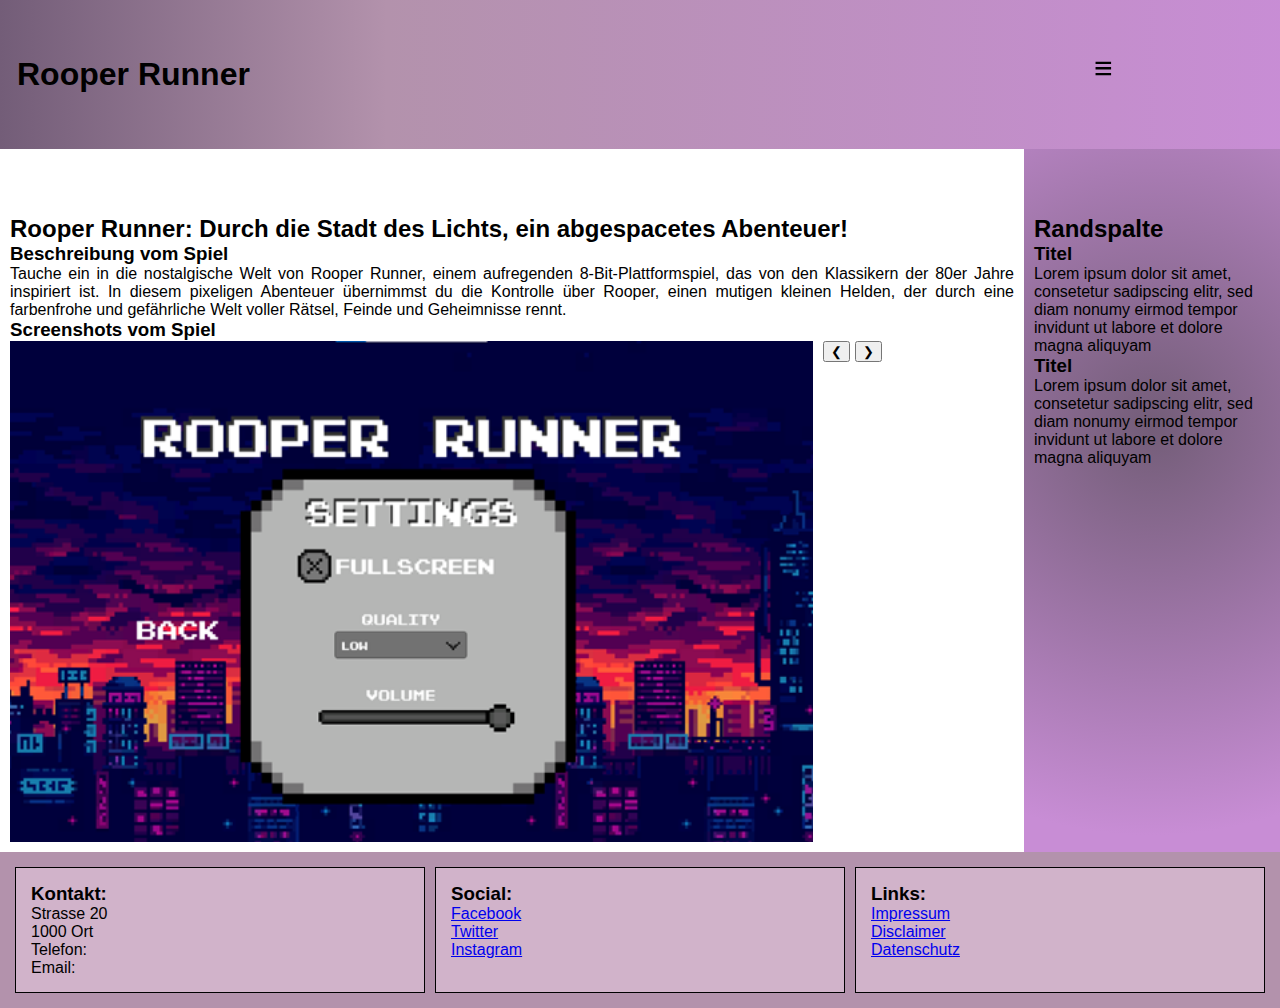
<file: index.html>
<!DOCTYPE html>
<html lang="en">

<head>
    <meta charset="UTF-8">
    <meta http-equiv="X-UA-Compatible" content="IE=edge">
    <meta name="viewport" content="width=device-width, initial-scale=1.0">
    <title>Seite 1</title>
    <link rel="stylesheet" href="CSS/style.css">
    <link rel="icon" type="image/x-icon" href="HTML/favicon.ico">
    <link href="https://fonts.google.com/specimen/Vina+Sans" rel="stylesheet">
</head>
<body>
    
    <div id="navbar">
        <div class="header">
            <a href="index.html" id="logo">Rooper Runner</a>
            <span class="onclick" onclick="openNav()"> ≡</span>
        </div>
       
      </div>
      <div id="mySidenav" class="sidenav">
        <a href="javascript:void(0)" class="closebtn" onclick="closeNav()">&times;</a>
        <a href="index.html">Home</a>
        <a href="HTML/seite2.html">Über Uns</a>
        <a href="HTML/seite3.html">Neuigkeiten</a>
        <a href="HTML/seite4.html">Standort</a>
        <a href="HTML/seite5.html">Sign Up</a>
      </div>

    <main>
        <article>
            <h2>Rooper Runner: Durch die Stadt des Lichts, ein abgespacetes Abenteuer!</h2>
            <h3>Beschreibung vom Spiel</h3>
            <p>Tauche ein in die nostalgische Welt von Rooper Runner, einem aufregenden 8-Bit-Plattformspiel, das von den Klassikern der 80er Jahre inspiriert ist. In diesem pixeligen Abenteuer übernimmst du die Kontrolle über Rooper, einen mutigen kleinen Helden, der durch eine farbenfrohe und gefährliche Welt voller Rätsel, Feinde und Geheimnisse rennt.</p>
            <h3>Screenshots vom Spiel</h3>
        </article>
        <div class="w3-content w3-display-container">
            <img class="mySlides" src="Bilder/Bild1.png" alt="" style="width:80%">
            <img class="mySlides" src="Bilder/Bild2.png" alt="" style="width:80%">
            <img class="mySlides" src="Bilder/Bild3.png" alt="" style="width:80%">
            <img class="mySlides" src="Bilder/Bild4.png" alt="" style="width:80%">
            <img class="mySlides" src="Bilder/Bild5.png" alt="" style="width:80%">
            <img class="mySlides" src="Bilder/Bild8.png" alt="" style="width:80%">
            <img class="mySlides" src="Bilder/Bild6.png" alt="" style="width:80%">
            <img class="mySlides" src="Bilder/Bild7.png" alt="" style="width:80%">
          
            <button class="w3-button w3-black w3-display-left" onclick="plusDivs(-1)">&#10094;</button>
            <button class="w3-button w3-black w3-display-right" onclick="plusDivs(1)">&#10095;</button>
        </div>
    </main>
    <aside>
        <h2>Randspalte</h2>
        <article>
            <h3>Titel</h3>
            <p>Lorem ipsum dolor sit amet, consetetur sadipscing elitr, sed diam nonumy eirmod tempor invidunt ut
                labore
                et dolore magna aliquyam</p>
        </article>
        <article>
            <h3>Titel</h3>
            <p>Lorem ipsum dolor sit amet, consetetur sadipscing elitr, sed diam nonumy eirmod tempor invidunt ut
                labore
                et dolore magna aliquyam</p>
        </article>
    </aside>
    <footer>
        <div>
            <h3>Kontakt:</h3>
            <p>Strasse 20<br>1000 Ort<br>Telefon:<br>Email:</p>
        </div>
        <div>
            <h3>Social:</h3>
            <ul>
                <li><a href="https://www.facebook.com" target="_blank">Facebook</a></li>
                <li><a href="https://www.twitter.com" target="_blank">Twitter</a></li>
                <li><a href="https://www.instagram.com" target="_blank">Instagram</a></li>
            </ul>
        </div>
        <div>
            <h3>Links:</h3>
            <ul>
                <li><a href="HTML/impressum.html">Impressum</a></li>
                <li><a href="HTML/disclaimer.html">Disclaimer</a></li>
                <li><a href="HTML/datenschutz.html">Datenschutz</a></li>
            </ul>
        </div>
    </footer>
    <script>
                var slideIndex = 1;
                showDivs(slideIndex);
                
                function plusDivs(n) {
                  showDivs(slideIndex += n);
                }
                
                function showDivs(n) {
                  var i;
                  var x = document.getElementsByClassName("mySlides");
                  if (n > x.length) {slideIndex = 1}
                  if (n < 1) {slideIndex = x.length}
                  for (i = 0; i < x.length; i++) {
                    x[i].style.display = "none";  
                  }
                  x[slideIndex-1].style.display = "block";  
                }

                function openNav() {
                
                document.getElementById("mySidenav").style.width = "250px";
                document.getElementById("main").style.marginLeft = "250px";
                document.body.style.backgroundColor = "rgba(0,0,0,0.4)";
              }
              
              /* Set the width of the side navigation to 0 and the left margin of the page content to 0, and the background color of body to white */
              function closeNav() {
                document.getElementById("mySidenav").style.width = "0";
                document.getElementById("main").style.marginLeft = "0";
                document.body.style.backgroundColor = "white";
              }
              
                
        </script>
</body>
</html>
</file>
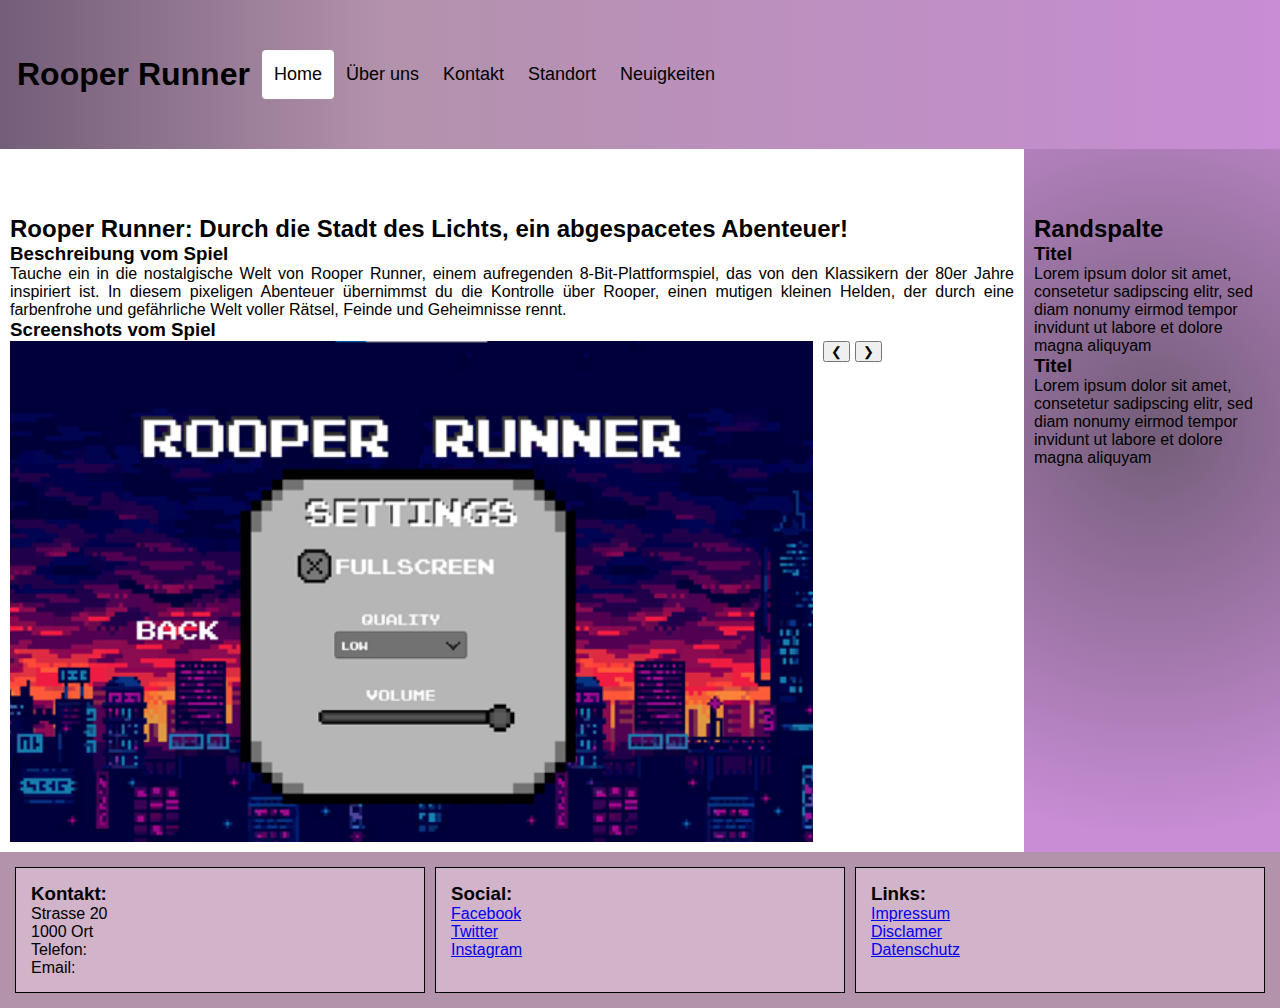
<file: HTML/index.html>
<!DOCTYPE html>
<html lang="en">

<head>
    <meta charset="UTF-8">
    <meta http-equiv="X-UA-Compatible" content="IE=edge">
    <meta name="viewport" content="width=device-width, initial-scale=1.0">
    <title>Seite 1</title>
    <link rel="stylesheet" href="../CSS/style.css">
    <link rel="icon" type="image/x-icon" href="favicon.ico">
    <link href="https://fonts.google.com/specimen/Vina+Sans" rel="stylesheet">
</head>
<body>
    
    <div id="navbar">
        <div class="header">
            <a href="index.html" id="logo">Rooper Runner</a>
        </div>
        <div id="navbar-right">
          <a class="active" href="index.html">Home</a>
          <a href="seite2.html">Über uns</a>
          <a href="seite3.html">Kontakt</a>
          <a href="seite2.html">Standort</a>
          <a href="seite3.html">Neuigkeiten</a>
        </div>
      </div>

    <main>
        <article>
            <h2>Rooper Runner: Durch die Stadt des Lichts, ein abgespacetes Abenteuer!</h2>
            <h3>Beschreibung vom Spiel</h3>
            <p>Tauche ein in die nostalgische Welt von Rooper Runner, einem aufregenden 8-Bit-Plattformspiel, das von den Klassikern der 80er Jahre inspiriert ist. In diesem pixeligen Abenteuer übernimmst du die Kontrolle über Rooper, einen mutigen kleinen Helden, der durch eine farbenfrohe und gefährliche Welt voller Rätsel, Feinde und Geheimnisse rennt.</p>
            <h3>Screenshots vom Spiel</h3>
        </article>
        <div class="w3-content w3-display-container">
            <img class="mySlides" src="../Bilder/Bild1.png" alt="" style="width:80%">
            <img class="mySlides" src="../Bilder/Bild2.png" alt="" style="width:80%">
            <img class="mySlides" src="../Bilder/Bild3.png" alt="" style="width:80%">
            <img class="mySlides" src="../Bilder/Bild4.png" alt="" style="width:80%">
            <img class="mySlides" src="../Bilder/Bild5.png" alt="" style="width:80%">
            <img class="mySlides" src="../Bilder/Bild6.png" alt="" style="width:80%">
            <img class="mySlides" src="../Bilder/Bild7.png" alt="" style="width:80%">
            <img class="mySlides" src="../Bilder/Bild8.png" alt="" style="width:80">
          
            <button class="w3-button w3-black w3-display-left" onclick="plusDivs(-1)">&#10094;</button>
            <button class="w3-button w3-black w3-display-right" onclick="plusDivs(1)">&#10095;</button>
        </div>
    </main>
    <aside>
        <h2>Randspalte</h2>
        <article>
            <h3>Titel</h3>
            <p>Lorem ipsum dolor sit amet, consetetur sadipscing elitr, sed diam nonumy eirmod tempor invidunt ut
                labore
                et dolore magna aliquyam</p>
        </article>
        <article>
            <h3>Titel</h3>
            <p>Lorem ipsum dolor sit amet, consetetur sadipscing elitr, sed diam nonumy eirmod tempor invidunt ut
                labore
                et dolore magna aliquyam</p>
        </article>
    </aside>
    <footer>
        <div>
            <h3>Kontakt:</h3>
            <p>Strasse 20<br>1000 Ort<br>Telefon:<br>Email:</p>
        </div>
        <div>
            <h3>Social:</h3>
            <ul>
                <li><a href="https://www.facebook.com" target="_blank">Facebook</a></li>
                <li><a href="https://www.twitter.com" target="_blank">Twitter</a></li>
                <li><a href="https://www.instagram.com" target="_blank">Instagram</a></li>
            </ul>
        </div>
        <div>
            <h3>Links:</h3>
            <ul>
                <li><a href="impressum.html">Impressum</a></li>
                <li><a href="disclamer.html">Disclamer</a></li>
                <li><a href="datenschutz.html">Datenschutz</a></li>
            </ul>
        </div>
    </footer>
</body>
<script>
   
    window.onscroll = function() {scrollFunction()};
    
    function scrollFunction() {
      if (document.body.scrollTop > 80 || document.documentElement.scrollTop > 80) {
        document.getElementById("navbar").style.padding = "30px 10px";
        document.getElementById("logo").style.fontSize = "25px";
      } else {
        document.getElementById("navbar").style.padding = "80px 10px";
        document.getElementById("logo").style.fontSize = "35px";
      }
    }
    
            var slideIndex = 1;
            showDivs(slideIndex);
            
            function plusDivs(n) {
              showDivs(slideIndex += n);
            }
            
            function showDivs(n) {
              var i;
              var x = document.getElementsByClassName("mySlides");
              if (n > x.length) {slideIndex = 1}
              if (n < 1) {slideIndex = x.length}
              for (i = 0; i < x.length; i++) {
                x[i].style.display = "none";  
              }
              x[slideIndex-1].style.display = "block";  
            }
            
    </script>
</html>
</file>
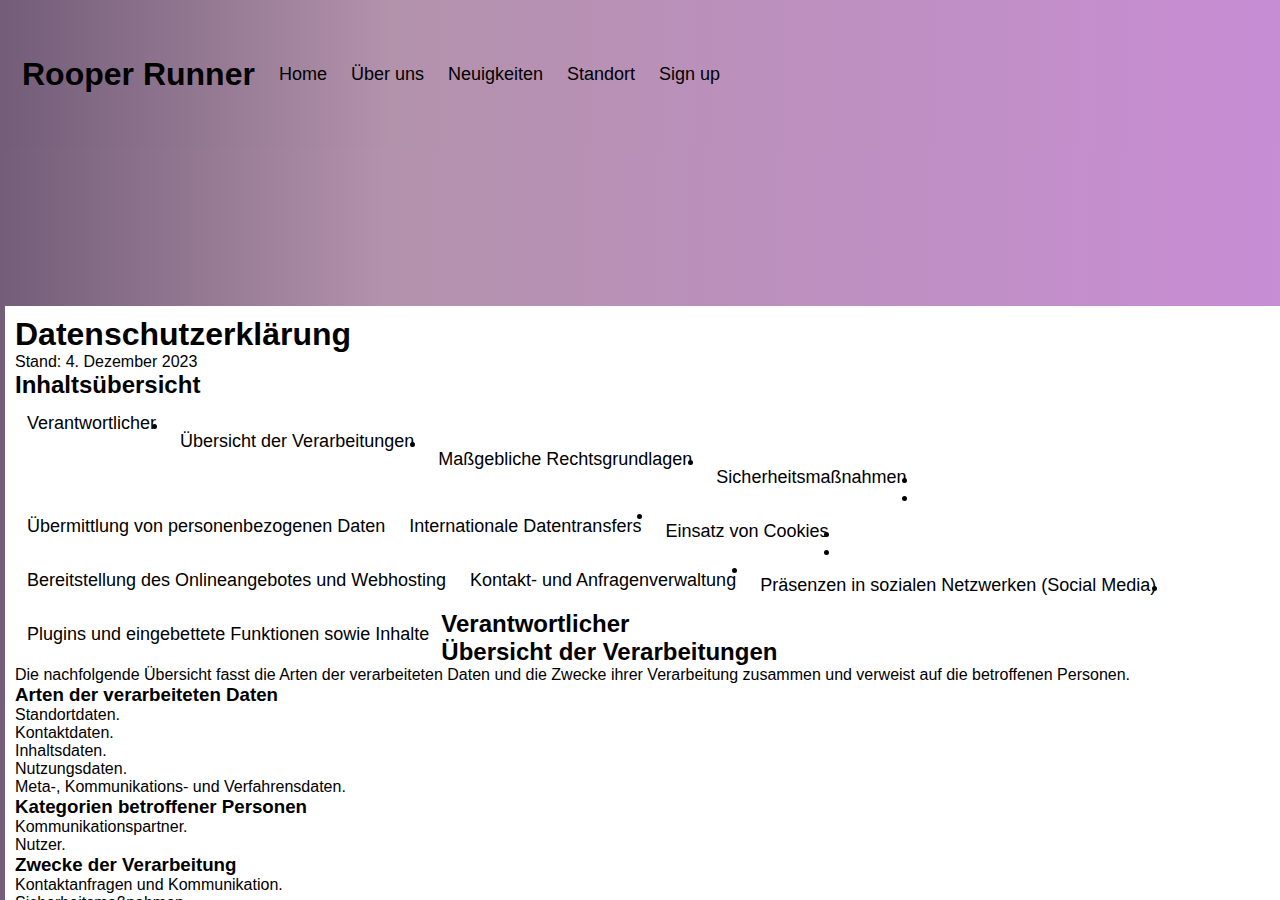
<file: HTML/datenschutz.html>
<!DOCTYPE html>
<html lang="zxx">

<head>
    <meta charset="UTF-8">
    <meta http-equiv="X-UA-Compatible" content="IE=edge">
    <meta name="viewport" content="width=device-width, initial-scale=1.0">
    <title>Seite 2</title>
    <link rel="stylesheet" href="../CSS/style.css">
    <link rel="icon" type="image/x-icon" href="favicon.ico">
</head>
<body>
    
    <div id="navbar">
        <div class="header">
            <a href="../index.html" id="logo">Rooper Runner</a>
            <span class="onclick" onclick="openNav()"> ≡</span>
        </div>

    <div id="navbar">
        <a href="../index.html" id="logo">Rooper Runner</a>
            <div id="navbar-right">
              <a href="../index.html">Home</a>
              <a href="seite2.html">Über uns</a>
              <a href="seite3.html">Neuigkeiten</a>
              <a href="seite4.html">Standort</a>
              <a href="seite5.html">Sign up</a>
        </div>
      </div>

    <main>
        
        <div class='datenschutz'>
            <h1>Datenschutzerklärung</h1>
            <p>Stand: 4. Dezember 2023</p><h2>Inhaltsübersicht</h2>
             <ul class="index"><li><a class="index-link" href="#m3">Verantwortlicher</a></li><li><a class="index-link" href="#mOverview">Übersicht der Verarbeitungen</a></li><li><a class="index-link" href="#m2427">Maßgebliche Rechtsgrundlagen</a></li><li><a class="index-link" href="#m27">Sicherheitsmaßnahmen</a></li><li><a class="index-link" href="#m25">Übermittlung von personenbezogenen Daten</a></li><li><a class="index-link" href="#m24">Internationale Datentransfers</a></li><li><a class="index-link" href="#m134">Einsatz von Cookies</a></li><li><a class="index-link" href="#m225">Bereitstellung des Onlineangebotes und Webhosting</a></li><li><a class="index-link" href="#m182">Kontakt- und Anfragenverwaltung</a></li><li><a class="index-link" href="#m136">Präsenzen in sozialen Netzwerken (Social Media)</a></li><li><a class="index-link" href="#m328">Plugins und eingebettete Funktionen sowie Inhalte</a></li></ul><h2 id="m3">Verantwortlicher</h2>
            <h2 id="mOverview">Übersicht der Verarbeitungen</h2><p>Die nachfolgende Übersicht fasst die Arten der verarbeiteten Daten und die Zwecke ihrer Verarbeitung zusammen und verweist auf die betroffenen Personen.</p><h3>Arten der verarbeiteten Daten</h3>
            <ul><li>Standortdaten.</li><li>Kontaktdaten.</li><li>Inhaltsdaten.</li><li>Nutzungsdaten.</li><li>Meta-, Kommunikations- und Verfahrensdaten.</li></ul><h3>Kategorien betroffener Personen</h3><ul><li>Kommunikationspartner.</li><li>Nutzer.</li></ul><h3>Zwecke der Verarbeitung</h3><ul><li>Kontaktanfragen und Kommunikation.</li><li>Sicherheitsmaßnahmen.</li><li>Verwaltung und Beantwortung von Anfragen.</li><li>Feedback.</li><li>Marketing.</li><li>Bereitstellung unseres Onlineangebotes und Nutzerfreundlichkeit.</li><li>Informationstechnische Infrastruktur.</li></ul><h2 id="m2427">Maßgebliche Rechtsgrundlagen</h2><p><strong>Maßgebliche Rechtsgrundlagen nach dem Schweizer Datenschutzgesetz: </strong>Wenn Sie sich in der Schweiz befinden, bearbeiten wir Ihre Daten auf Grundlage des Bundesgesetzes über den Datenschutz (kurz "Schweizer DSG"). Dies gilt auch, wenn unsere Bearbeitung Ihrer Daten Sie sonst in der Schweiz betrifft und Sie von der Bearbeitung betroffen sind. Das Schweizer DSG sieht grundsätzlich nicht vor (anders als beispielsweise die DSGVO), dass eine Rechtsgrundlage für die Bearbeitung der Personendaten genannt werden muss. Wir bearbeiten Personendaten nur dann, wenn die Bearbeitung rechtmäßig ist, nach Treu und Glauben durchgeführt wird und verhältnismäßig ist (Art. 6 Abs. 1 und 2 des Schweizer DSG). Ferner werden Personendaten von uns nur zu einem bestimmten und für die betroffene Person erkennbaren Zwecken beschafft und nur so bearbeitet, dass es mit diesen Zwecken vereinbar ist (Art. 6 Abs. 3 des Schweizer DSG).</p>
            
            <h2 id="m27">Sicherheitsmaßnahmen</h2><p>Wir treffen nach Maßgabe der gesetzlichen Vorgaben unter Berücksichtigung des Stands der Technik, der Implementierungskosten und der Art, des Umfangs, der Umstände und der Zwecke der Verarbeitung sowie der unterschiedlichen Eintrittswahrscheinlichkeiten und des Ausmaßes der Bedrohung der Rechte und Freiheiten natürlicher Personen geeignete technische und organisatorische Maßnahmen, um ein dem Risiko angemessenes Schutzniveau zu gewährleisten.</p>
            <p>Zu den Maßnahmen gehören insbesondere die Sicherung der Vertraulichkeit, Integrität und Verfügbarkeit von Daten durch Kontrolle des physischen und elektronischen Zugangs zu den Daten als auch des sie betreffenden Zugriffs, der Eingabe, der Weitergabe, der Sicherung der Verfügbarkeit und ihrer Trennung. Des Weiteren haben wir Verfahren eingerichtet, die eine Wahrnehmung von Betroffenenrechten, die Löschung von Daten und Reaktionen auf die Gefährdung der Daten gewährleisten. Ferner berücksichtigen wir den Schutz personenbezogener Daten bereits bei der Entwicklung bzw. Auswahl von Hardware, Software sowie Verfahren entsprechend dem Prinzip des Datenschutzes, durch Technikgestaltung und durch datenschutzfreundliche Voreinstellungen.</p>
            
            <h2 id="m25">Übermittlung von personenbezogenen Daten</h2><p>Im Rahmen unserer Verarbeitung von personenbezogenen Daten kommt es vor, dass die Daten an andere Stellen, Unternehmen, rechtlich selbstständige Organisationseinheiten oder Personen übermittelt oder sie ihnen gegenüber offengelegt werden. Zu den Empfängern dieser Daten können z. B. mit IT-Aufgaben beauftragte Dienstleister oder Anbieter von Diensten und Inhalten, die in eine Webseite eingebunden werden, gehören. In solchen Fällen beachten wir die gesetzlichen Vorgaben und schließen insbesondere entsprechende Verträge bzw. Vereinbarungen, die dem Schutz Ihrer Daten dienen, mit den Empfängern Ihrer Daten ab.</p>
            
            <h2 id="m24">Internationale Datentransfers</h2><p>Bekanntgabe von Personendaten ins Ausland: Gemäß dem Schweizer Datenschutzgesetz (DSG) geben wir personenbezogene Daten nur dann ins Ausland bekannt, wenn ein angemessener Schutz der betroffenen Personen gewährleistet ist (Art. 16 Schweizer DSG). Sofern der Bundesrat keinen angemessenen Schutz festgestellt hat (Liste: <a href="https://www.bj.admin.ch/bj/de/home/staat/datenschutz/internationales/anerkennung-staaten.html" target="_blank">https://www.bj.admin.ch/bj/de/home/staat/datenschutz/internationales/anerkennung-staaten.html</a>), ergreifen wir alternative Sicherheitsmaßnahmen. Diese können internationale Verträge, spezifische Garantien, Datenschutzklauseln in Verträgen, von der Eidgenössischen Datenschutz- und Öffentlichkeitsbeauftragten (EDÖB) genehmigte Standarddatenschutzklauseln oder von EDÖB oder einer zuständigen Datenschutzbehörde eines anderen Landes vorab anerkannte unternehmensinterne Datenschutzvorschriften umfassen.</p>
            <p>Laut Art. 16 des Schweizer DSG können Ausnahmen für die Bekanntgabe von Daten ins Ausland zugelassen werden, wenn bestimmte Bedingungen erfüllt sind, einschließlich Einwilligung der betroffenen Person, Vertragsabwicklung, öffentliches Interesse, Schutz von Leben oder körperlicher Unversehrtheit, öffentlich gemachte Daten oder Daten aus einem gesetzlich vorgesehenen Register. Diese Bekanntgaben erfolgen stets im Einklang mit den gesetzlichen Anforderungen.</p>
            
            <h2 id="m134">Einsatz von Cookies</h2><p>Cookies sind kleine Textdateien, bzw. sonstige Speichervermerke, die Informationen auf Endgeräten speichern und Informationen aus den Endgeräten auslesen. Z. B. um den Login-Status in einem Nutzerkonto, einen Warenkorbinhalt in einem E-Shop, die aufgerufenen Inhalte oder verwendete Funktionen eines Onlineangebotes speichern. Cookies können ferner zu unterschiedlichen Zwecken eingesetzt werden, z. B. zu Zwecken der Funktionsfähigkeit, Sicherheit und Komfort von Onlineangeboten sowie der Erstellung von Analysen der Besucherströme. </p>
            <p><strong>Hinweise zur Einwilligung: </strong>Wir setzen Cookies im Einklang mit den gesetzlichen Vorschriften ein. Daher holen wir von den Nutzern eine vorhergehende Einwilligung ein, außer wenn diese gesetzlich nicht gefordert ist. Eine Einwilligung ist insbesondere nicht notwendig, wenn das Speichern und das Auslesen der Informationen, also auch von Cookies, unbedingt erforderlich sind, um dem den Nutzern einen von ihnen ausdrücklich gewünschten Telemediendienst (also unser Onlineangebot) zur Verfügung zu stellen. Zu den unbedingt erforderlichen Cookies gehören in der Regel Cookies mit Funktionen, die der Anzeige und Lauffähigkeit des Onlineangebotes , dem Lastausgleich, der Sicherheit, der Speicherung der Präferenzen und Auswahlmöglichkeiten der Nutzer oder ähnlichen mit der Bereitstellung der Haupt- und Nebenfunktionen des von den Nutzern angeforderten Onlineangebotes zusammenhängenden Zwecken dienen. Die widerrufliche Einwilligung wird gegenüber den Nutzern deutlich kommuniziert und enthält die Informationen zu der jeweiligen Cookie-Nutzung.</p>
            <p><strong>Hinweise zu datenschutzrechtlichen Rechtsgrundlagen: </strong>Auf welcher datenschutzrechtlichen Rechtsgrundlage wir die personenbezogenen Daten der Nutzer mit Hilfe von Cookies verarbeiten, hängt davon ab, ob wir Nutzer um eine Einwilligung bitten. Falls die Nutzer einwilligen, ist die Rechtsgrundlage der Verarbeitung Ihrer Daten die erklärte Einwilligung. Andernfalls werden die mithilfe von Cookies verarbeiteten Daten auf Grundlage unserer berechtigten Interessen (z. B. an einem betriebswirtschaftlichen Betrieb unseres Onlineangebotes und Verbesserung seiner Nutzbarkeit) verarbeitet oder, wenn dies im Rahmen der Erfüllung unserer vertraglichen Pflichten erfolgt, wenn der Einsatz von Cookies erforderlich ist, um unsere vertraglichen Verpflichtungen zu erfüllen. Zu welchen Zwecken die Cookies von uns verarbeitet werden, darüber klären wir im Laufe dieser Datenschutzerklärung oder im Rahmen von unseren Einwilligungs- und Verarbeitungsprozessen auf.</p>
            <p><strong>Speicherdauer: </strong>Im Hinblick auf die Speicherdauer werden die folgenden Arten von Cookies unterschieden:</p><ul><li><strong>Temporäre Cookies (auch: Session- oder Sitzungs-Cookies):</strong> Temporäre Cookies werden spätestens gelöscht, nachdem ein Nutzer ein Online-Angebot verlassen und sein Endgerät (z. B. Browser oder mobile Applikation) geschlossen hat.</li><li><strong>Permanente Cookies:</strong> Permanente Cookies bleiben auch nach dem Schließen des Endgerätes gespeichert. So können beispielsweise der Login-Status gespeichert oder bevorzugte Inhalte direkt angezeigt werden, wenn der Nutzer eine Website erneut besucht. Ebenso können die mit Hilfe von Cookies erhobenen Daten der Nutzer zur Reichweitenmessung verwendet werden. Sofern wir Nutzern keine expliziten Angaben zur Art und Speicherdauer von Cookies mitteilen (z. B. im Rahmen der Einholung der Einwilligung), sollten Nutzer davon ausgehen, dass Cookies permanent sind und die Speicherdauer bis zu zwei Jahre betragen kann.</li></ul><p><strong>Allgemeine Hinweise zum Widerruf und Widerspruch (sog. "Opt-Out"): </strong>Nutzer können die von ihnen abgegebenen Einwilligungen jederzeit widerrufen und der Verarbeitung entsprechend den gesetzlichen Vorgaben widersprechen. Hierzu können Nutzer unter anderem die Verwendung von Cookies in den Einstellungen ihres Browsers einschränken (wobei dadurch auch die Funktionalität unseres Onlineangebotes eingeschränkt sein kann). Ein Widerspruch gegen die Verwendung von Cookies zu Online-Marketing-Zwecken kann auch über die Websites <a href="https://optout.aboutads.info/" target="_blank">https://optout.aboutads.info</a> und <a href="https://www.youronlinechoices.com/" target="_blank">https://www.youronlinechoices.com/</a> erklärt werden.</p>
            <ul class="m-elements"><li class=""><strong>Rechtsgrundlagen:</strong> Berechtigte Interessen (Art. 6 Abs. 1 S. 1 lit. f) DSGVO).</li></ul>
            <h2 id="m225">Bereitstellung des Onlineangebotes und Webhosting</h2><p>Wir verarbeiten die Daten der Nutzer, um ihnen unsere Online-Dienste zur Verfügung stellen zu können. Zu diesem Zweck verarbeiten wir die IP-Adresse des Nutzers, die notwendig ist, um die Inhalte und Funktionen unserer Online-Dienste an den Browser oder das Endgerät der Nutzer zu übermitteln.</p>
            <ul class="m-elements"><li><strong>Verarbeitete Datenarten:</strong> Nutzungsdaten (z. B. besuchte Webseiten, Interesse an Inhalten, Zugriffszeiten); Meta-, Kommunikations- und Verfahrensdaten (z. .B. IP-Adressen, Zeitangaben, Identifikationsnummern, Einwilligungsstatus).</li><li><strong>Betroffene Personen:</strong> Nutzer (z. .B. Webseitenbesucher, Nutzer von Onlinediensten).</li><li><strong>Zwecke der Verarbeitung:</strong> Bereitstellung unseres Onlineangebotes und Nutzerfreundlichkeit; Informationstechnische Infrastruktur (Betrieb und Bereitstellung von Informationssystemen und technischen Geräten (Computer, Server etc.).). Sicherheitsmaßnahmen.</li><li class=""><strong>Rechtsgrundlagen:</strong> Berechtigte Interessen (Art. 6 Abs. 1 S. 1 lit. f) DSGVO).</li></ul><p><strong>Weitere Hinweise zu Verarbeitungsprozessen, Verfahren und Diensten:</strong></p><ul class="m-elements"><li><strong>Erhebung von Zugriffsdaten und Logfiles: </strong>Der Zugriff auf unser Onlineangebot wird in Form von so genannten "Server-Logfiles" protokolliert. Zu den Serverlogfiles können die Adresse und Name der abgerufenen Webseiten und Dateien, Datum und Uhrzeit des Abrufs, übertragene Datenmengen, Meldung über erfolgreichen Abruf, Browsertyp nebst Version, das Betriebssystem des Nutzers, Referrer URL (die zuvor besuchte Seite) und im Regelfall IP-Adressen und der anfragende Provider gehören. Die Serverlogfiles können zum einen zu Zwecken der Sicherheit eingesetzt werden, z. B., um eine Überlastung der Server zu vermeiden (insbesondere im Fall von missbräuchlichen Angriffen, sogenannten DDoS-Attacken) und zum anderen, um die Auslastung der Server und ihre Stabilität sicherzustellen; <span class=""><strong>Rechtsgrundlagen:</strong> Berechtigte Interessen (Art. 6 Abs. 1 S. 1 lit. f) DSGVO). </span><strong>Löschung von Daten:</strong> Logfile-Informationen werden für die Dauer von maximal 30 Tagen gespeichert und danach gelöscht oder anonymisiert. Daten, deren weitere Aufbewahrung zu Beweiszwecken erforderlich ist, sind bis zur endgültigen Klärung des jeweiligen Vorfalls von der Löschung ausgenommen.</li></ul>
            <h2 id="m182">Kontakt- und Anfragenverwaltung</h2><p>Bei der Kontaktaufnahme mit uns (z. B. per Post, Kontaktformular, E-Mail, Telefon oder via soziale Medien) sowie im Rahmen bestehender Nutzer- und Geschäftsbeziehungen werden die Angaben der anfragenden Personen verarbeitet soweit dies zur Beantwortung der Kontaktanfragen und etwaiger angefragter Maßnahmen erforderlich ist.</p>
            <ul class="m-elements"><li><strong>Verarbeitete Datenarten:</strong> Kontaktdaten (z. B. E-Mail, Telefonnummern); Inhaltsdaten (z. B. Eingaben in Onlineformularen); Nutzungsdaten (z. B. besuchte Webseiten, Interesse an Inhalten, Zugriffszeiten); Meta-, Kommunikations- und Verfahrensdaten (z. .B. IP-Adressen, Zeitangaben, Identifikationsnummern, Einwilligungsstatus).</li><li><strong>Betroffene Personen:</strong> Kommunikationspartner.</li><li><strong>Zwecke der Verarbeitung:</strong> Kontaktanfragen und Kommunikation; Verwaltung und Beantwortung von Anfragen; Feedback (z. B. Sammeln von Feedback via Online-Formular). Bereitstellung unseres Onlineangebotes und Nutzerfreundlichkeit.</li><li class=""><strong>Rechtsgrundlagen:</strong> Berechtigte Interessen (Art. 6 Abs. 1 S. 1 lit. f) DSGVO). Vertragserfüllung und vorvertragliche Anfragen (Art. 6 Abs. 1 S. 1 lit. b) DSGVO).</li></ul><p><strong>Weitere Hinweise zu Verarbeitungsprozessen, Verfahren und Diensten:</strong></p><ul class="m-elements"><li><strong>Kontaktformular: </strong>Wenn Nutzer über unser Kontaktformular, E-Mail oder andere Kommunikationswege mit uns in Kontakt treten, verarbeiten wir die uns in diesem Zusammenhang mitgeteilten Daten zur Bearbeitung des mitgeteilten Anliegens; <span class=""><strong>Rechtsgrundlagen:</strong> Vertragserfüllung und vorvertragliche Anfragen (Art. 6 Abs. 1 S. 1 lit. b) DSGVO), Berechtigte Interessen (Art. 6 Abs. 1 S. 1 lit. f) DSGVO).</span></li></ul>
            <h2 id="m136">Präsenzen in sozialen Netzwerken (Social Media)</h2><p>Wir unterhalten Onlinepräsenzen innerhalb sozialer Netzwerke und verarbeiten in diesem Rahmen Daten der Nutzer, um mit den dort aktiven Nutzern zu kommunizieren oder um Informationen über uns anzubieten.</p>
            <p>Wir weisen darauf hin, dass dabei Daten der Nutzer außerhalb des Raumes der Europäischen Union verarbeitet werden können. Hierdurch können sich für die Nutzer Risiken ergeben, weil so z. B. die Durchsetzung der Rechte der Nutzer erschwert werden könnte.</p>
            <p>Ferner werden die Daten der Nutzer innerhalb sozialer Netzwerke im Regelfall für Marktforschungs- und Werbezwecke verarbeitet. So können z. B. anhand des Nutzungsverhaltens und sich daraus ergebender Interessen der Nutzer Nutzungsprofile erstellt werden. Die Nutzungsprofile können wiederum verwendet werden, um z. B. Werbeanzeigen innerhalb und außerhalb der Netzwerke zu schalten, die mutmaßlich den Interessen der Nutzer entsprechen. Zu diesen Zwecken werden im Regelfall Cookies auf den Rechnern der Nutzer gespeichert, in denen das Nutzungsverhalten und die Interessen der Nutzer gespeichert werden. Ferner können in den Nutzungsprofilen auch Daten unabhängig der von den Nutzern verwendeten Geräte gespeichert werden (insbesondere, wenn die Nutzer Mitglieder der jeweiligen Plattformen sind und bei diesen eingeloggt sind).</p>
            <p>Für eine detaillierte Darstellung der jeweiligen Verarbeitungsformen und der Widerspruchsmöglichkeiten (Opt-Out) verweisen wir auf die Datenschutzerklärungen und Angaben der Betreiber der jeweiligen Netzwerke.</p>
            <p>Auch im Fall von Auskunftsanfragen und der Geltendmachung von Betroffenenrechten weisen wir darauf hin, dass diese am effektivsten bei den Anbietern geltend gemacht werden können. Nur die Anbieter haben jeweils Zugriff auf die Daten der Nutzer und können direkt entsprechende Maßnahmen ergreifen und Auskünfte geben. Sollten Sie dennoch Hilfe benötigen, dann können Sie sich an uns wenden.</p>
            <ul class="m-elements"><li><strong>Verarbeitete Datenarten:</strong> Kontaktdaten (z. B. E-Mail, Telefonnummern); Inhaltsdaten (z. B. Eingaben in Onlineformularen); Nutzungsdaten (z. B. besuchte Webseiten, Interesse an Inhalten, Zugriffszeiten); Meta-, Kommunikations- und Verfahrensdaten (z. .B. IP-Adressen, Zeitangaben, Identifikationsnummern, Einwilligungsstatus).</li><li><strong>Betroffene Personen:</strong> Nutzer (z. .B. Webseitenbesucher, Nutzer von Onlinediensten).</li><li><strong>Zwecke der Verarbeitung:</strong> Kontaktanfragen und Kommunikation; Feedback (z. B. Sammeln von Feedback via Online-Formular). Marketing.</li><li class=""><strong>Rechtsgrundlagen:</strong> Berechtigte Interessen (Art. 6 Abs. 1 S. 1 lit. f) DSGVO).</li></ul><p><strong>Weitere Hinweise zu Verarbeitungsprozessen, Verfahren und Diensten:</strong></p><ul class="m-elements"><li><strong>Instagram: </strong>Soziales Netzwerk; <strong>Dienstanbieter:</strong> Meta Platforms Ireland Limited, 4 Grand Canal Square, Grand Canal Harbour, Dublin 2, Irland; <span class=""><strong>Rechtsgrundlagen:</strong> Berechtigte Interessen (Art. 6 Abs. 1 S. 1 lit. f) DSGVO); </span><strong>Website:</strong> <a href="https://www.instagram.com" target="_blank">https://www.instagram.com</a>. <strong>Datenschutzerklärung:</strong> <a href="https://instagram.com/about/legal/privacy" target="_blank">https://instagram.com/about/legal/privacy</a>.</li></ul>
            <h2 id="m328">Plugins und eingebettete Funktionen sowie Inhalte</h2><p>Wir binden in unser Onlineangebot Funktions- und Inhaltselemente ein, die von den Servern ihrer jeweiligen Anbieter (nachfolgend bezeichnet als "Drittanbieter") bezogen werden. Dabei kann es sich zum Beispiel um Grafiken, Videos oder Stadtpläne handeln (nachfolgend einheitlich bezeichnet als "Inhalte").</p>
            <p>Die Einbindung setzt immer voraus, dass die Drittanbieter dieser Inhalte die IP-Adresse der Nutzer verarbeiten, da sie ohne die IP-Adresse die Inhalte nicht an deren Browser senden könnten. Die IP-Adresse ist damit für die Darstellung dieser Inhalte oder Funktionen erforderlich. Wir bemühen uns, nur solche Inhalte zu verwenden, deren jeweilige Anbieter die IP-Adresse lediglich zur Auslieferung der Inhalte verwenden. Drittanbieter können ferner sogenannte Pixel-Tags (unsichtbare Grafiken, auch als "Web Beacons" bezeichnet) für statistische oder Marketingzwecke verwenden. Durch die "Pixel-Tags" können Informationen, wie der Besucherverkehr auf den Seiten dieser Webseite, ausgewertet werden. Die pseudonymen Informationen können ferner in Cookies auf dem Gerät der Nutzer gespeichert werden und unter anderem technische Informationen zum Browser und zum Betriebssystem, zu verweisenden Webseiten, zur Besuchszeit sowie weitere Angaben zur Nutzung unseres Onlineangebotes enthalten als auch mit solchen Informationen aus anderen Quellen verbunden werden.</p>
            <ul class="m-elements"><li><strong>Verarbeitete Datenarten:</strong> Nutzungsdaten (z. B. besuchte Webseiten, Interesse an Inhalten, Zugriffszeiten); Meta-, Kommunikations- und Verfahrensdaten (z. B. IP-Adressen, Zeitangaben, Identifikationsnummern, Einwilligungsstatus). Standortdaten (Angaben zur geografischen Position eines Gerätes oder einer Person).</li><li><strong>Betroffene Personen:</strong> Nutzer (z. .B. Webseitenbesucher, Nutzer von Onlinediensten).</li><li><strong>Zwecke der Verarbeitung:</strong> Bereitstellung unseres Onlineangebotes und Nutzerfreundlichkeit.</li><li class=""><strong>Rechtsgrundlagen:</strong> Berechtigte Interessen (Art. 6 Abs. 1 S. 1 lit. f) DSGVO).</li></ul><p><strong>Weitere Hinweise zu Verarbeitungsprozessen, Verfahren und Diensten:</strong></p><ul class="m-elements"><li><strong>Google Maps: </strong>Wir binden die Landkarten des Dienstes "Google Maps" des Anbieters Google ein. Zu den verarbeiteten Daten können insbesondere IP-Adressen und Standortdaten der Nutzer gehören; <strong>Dienstanbieter:</strong> Google Cloud EMEA Limited, 70 Sir John Rogerson’s Quay, Dublin 2, Irland; <span class=""><strong>Rechtsgrundlagen:</strong> Berechtigte Interessen (Art. 6 Abs. 1 S. 1 lit. f) DSGVO); </span><strong>Website:</strong>  <a href="https://mapsplatform.google.com/" target="_blank">https://mapsplatform.google.com/</a>; <strong>Datenschutzerklärung:</strong> <a href="https://policies.google.com/privacy" target="_blank">https://policies.google.com/privacy</a>. <strong>Grundlage Drittlandübermittlung:</strong> <span class=""> EU-US Data Privacy Framework (DPF)</span>.</li></ul>
            <p class="seal"><a href="https://datenschutz-generator.de/" title="Rechtstext von Dr. Schwenke - für weitere Informationen bitte anklicken." target="_blank" rel="noopener noreferrer nofollow">Erstellt mit kostenlosem Datenschutz-Generator.de von Dr. Thomas Schwenke</a></p>
        </div>
             
    </main>
    <aside>
        <h2>Randspalte</h2>
        <article>
            <h3>Titel</h3>
            <p>Lorem ipsum dolor sit amet, consetetur sadipscing elitr, sed diam nonumy eirmod tempor invidunt ut
                labore
                et dolore magna aliquyam</p>
        </article>
        <article>
            <h3>Titel</h3>
            <p>Lorem ipsum dolor sit amet, consetetur sadipscing elitr, sed diam nonumy eirmod tempor invidunt ut
                labore
                et dolore magna aliquyam</p>
        </article>
    </aside>
    <footer>
        <div>
            <h3>Kontakt:</h3>
            <p>Strasse 20<br>1000 Ort<br>Telefon:<br>Email:</p>
        </div>
        <div>
            <h3>Social:</h3>
            <ul>
                <li><a href="https://www.facebook.com" target="_blank">Facebook</a></li>
                <li><a href="https://www.twitter.com" target="_blank">Twitter</a></li>
                <li><a href="https://www.instagram.com" target="_blank">Instagram</a></li>
            </ul>
        </div>
        <div>
            <h3>Links:</h3>
            <ul>
                <li><a href="impressum.html">Impressum</a></li>
                <li><a href="disclaimer.html">Disclamer</a></li>
                <li><a href="datenschutz.html">Datenschutz</a></li>
            </ul>
        </div>
    </footer>
    <script>
    function openNav() {
            document.getElementById("mySidenav").style.width = "250px";
            document.getElementById("main").style.marginLeft = "250px";
            document.body.style.backgroundColor = "rgba(0,0,0,0.4)";
          }
    
          /* Set the width of the side navigation to 0 and the left margin of the page content to 0, and the background color of body to white */
          function closeNav() {
            document.getElementById("mySidenav").style.width = "0";
            document.getElementById("main").style.marginLeft = "0";
            document.body.style.backgroundColor = "white";
          }
        </script>
</body>
   
</html>
</file>
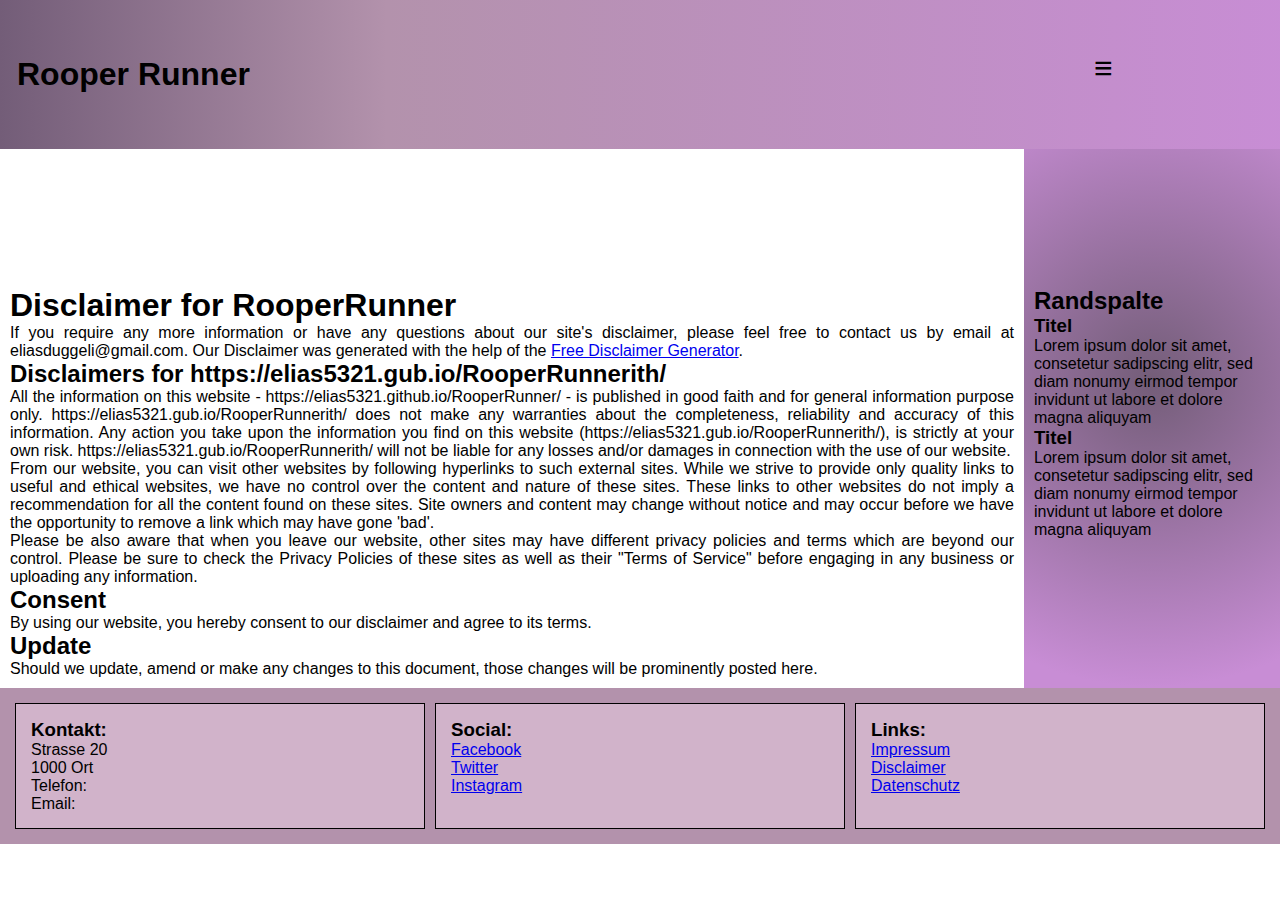
<file: HTML/disclaimer.html>
<!DOCTYPE html>
<html lang="en">

<head>
    <meta charset="UTF-8">
    <meta http-equiv="X-UA-Compatible" content="IE=edge">
    <meta name="viewport" content="width=device-width, initial-scale=1.0">
    <title>Seite 1</title>
    <link rel="stylesheet" href="../CSS/style.css">
    <link rel="icon" type="image/x-icon" href="favicon.ico">
    <link href="https://fonts.google.com/specimen/Vina+Sans" rel="stylesheet">
</head>
<body>
    
  <div id="navbar">
    <div class="header">
        <a href="../index.html" id="logo">Rooper Runner</a>
        <span class="onclick" onclick="openNav()"> ≡</span>
    </div>
        </div>
        <div id="navbar-right">
          <a href="../index.html">Home</a>
          <a href="seite2.html">Über uns</a>
          <a href="seite3.html">Neuigkeiten</a>
          <a href="seite4.html">Standort</a>
          <a href="seite5.html">Sign up</a>
        </div>
      </div>

    <main>
        <h1>Disclaimer for RooperRunner</h1>

            <p>If you require any more information or have any questions about our site's disclaimer, please feel free to contact us by email at eliasduggeli@gmail.com. Our Disclaimer was generated with the help of the <a href="https://www.disclaimergenerator.net/">Free Disclaimer Generator</a>.</p>

            <h2>Disclaimers for https://elias5321.gub.io/RooperRunnerith/</h2>

            <p>All the information on this website - https://elias5321.github.io/RooperRunner/ - is published in good faith and for general information purpose only. https://elias5321.gub.io/RooperRunnerith/ does not make any warranties about the completeness, reliability and accuracy of this information. Any action you take upon the information you find on this website (https://elias5321.gub.io/RooperRunnerith/), is strictly at your own risk. https://elias5321.gub.io/RooperRunnerith/ will not be liable for any losses and/or damages in connection with the use of our website.</p>

            <p>From our website, you can visit other websites by following hyperlinks to such external sites. While we strive to provide only quality links to useful and ethical websites, we have no control over the content and nature of these sites. These links to other websites do not imply a recommendation for all the content found on these sites. Site owners and content may change without notice and may occur before we have the opportunity to remove a link which may have gone 'bad'.</p>

            <p>Please be also aware that when you leave our website, other sites may have different privacy policies and terms which are beyond our control. Please be sure to check the Privacy Policies of these sites as well as their "Terms of Service" before engaging in any business or uploading any information.</p>

            <h2>Consent</h2>

            <p>By using our website, you hereby consent to our disclaimer and agree to its terms.</p>

            <h2>Update</h2>

<p>Should we update, amend or make any changes to this document, those changes will be prominently posted here.</p>
    </main>
    <aside>
        <h2>Randspalte</h2>
        <article>
            <h3>Titel</h3>
            <p>Lorem ipsum dolor sit amet, consetetur sadipscing elitr, sed diam nonumy eirmod tempor invidunt ut
                labore
                et dolore magna aliquyam</p>
        </article>
        <article>
            <h3>Titel</h3>
            <p>Lorem ipsum dolor sit amet, consetetur sadipscing elitr, sed diam nonumy eirmod tempor invidunt ut
                labore
                et dolore magna aliquyam</p>
        </article>
    </aside>
    <footer>
        <div>
            <h3>Kontakt:</h3>
            <p>Strasse 20<br>1000 Ort<br>Telefon:<br>Email:</p>
        </div>
        <div>
            <h3>Social:</h3>
            <ul>
                <li><a href="https://www.facebook.com" target="_blank">Facebook</a></li>
                <li><a href="https://www.twitter.com" target="_blank">Twitter</a></li>
                <li><a href="https://www.instagram.com" target="_blank">Instagram</a></li>
            </ul>
        </div>
        <div>
            <h3>Links:</h3>
            <ul>
                <li><a href="impressum.html">Impressum</a></li>
                <li><a href="disclaimer.html">Disclaimer</a></li>
                <li><a href="datenschutz.html">Datenschutz</a></li>
            </ul>
        </div>
    </footer>
    <script>
   
      window.onscroll = function() {scrollFunction()};
      
      function openNav() {
            document.getElementById("mySidenav").style.width = "250px";
            document.getElementById("main").style.marginLeft = "250px";
            document.body.style.backgroundColor = "rgba(0,0,0,0.4)";
          }
    
          /* Set the width of the side navigation to 0 and the left margin of the page content to 0, and the background color of body to white */
          function closeNav() {
            document.getElementById("mySidenav").style.width = "0";
            document.getElementById("main").style.marginLeft = "0";
            document.body.style.backgroundColor = "white";
          }
              
      </script>
</body>

</html>
</file>
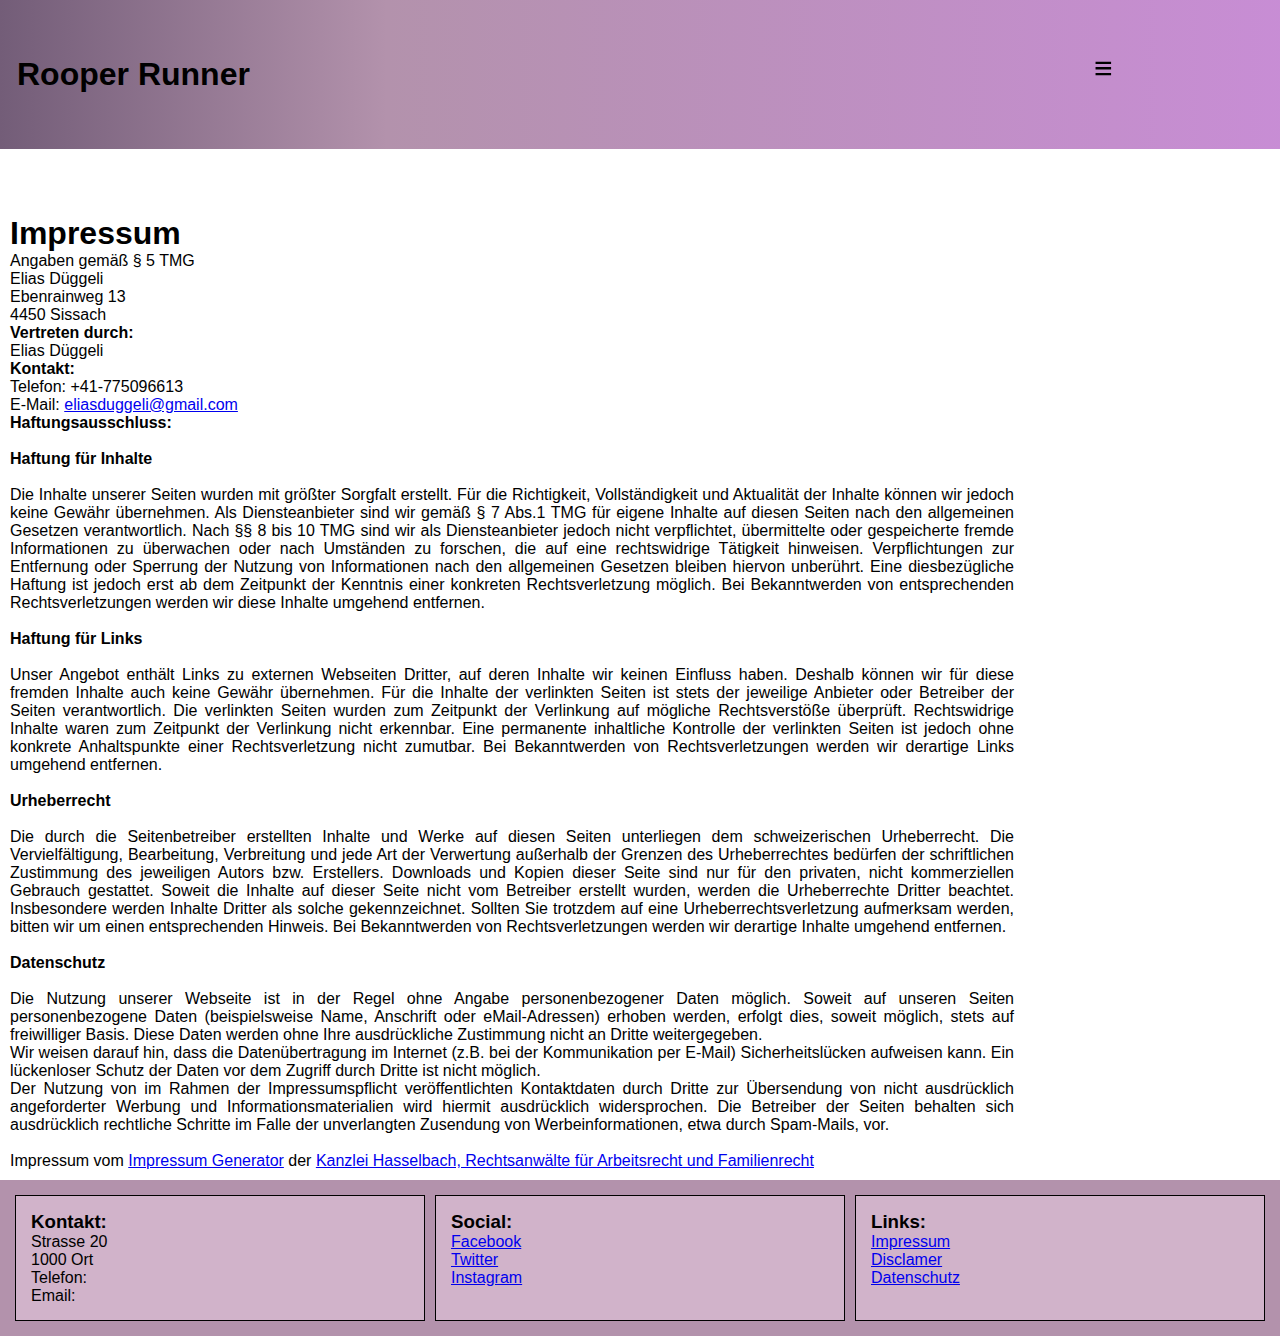
<file: HTML/impressum.html>
<!DOCTYPE html>
<html lang="zxx">

<head>
    <meta charset="UTF-8">
    <meta http-equiv="X-UA-Compatible" content="IE=edge">
    <meta name="viewport" content="width=device-width, initial-scale=1.0">
    <title>Seite 2</title>
    <link rel="stylesheet" href="../CSS/style.css">
    <link rel="icon" type="image/x-icon" href="favicon.ico">
</head>
<body>
    
     <div id="navbar">
        <div class="header">
            <a href="../index.html" id="logo">Rooper Runner</a>
            <span class="onclick" onclick="openNav()"> ≡</span>
        </div>
       
      </div>
      <div id="mySidenav" class="sidenav">
        <a href="javascript:void(0)" class="closebtn" onclick="closeNav()">&times;</a>
        <a href="../index.html">Home</a>
        <a href="seite2.html">Über Uns</a>
        <a href="seite3.html">Neuigkeiten</a>
        <a href="seite4.html">Standort</a>
        <a href="seite5.html">Sign Up</a>
      </div>

    <main>
        <div class='impressum'><h1>Impressum</h1><p>Angaben gemäß § 5 TMG</p><p>Elias Düggeli <br> 
            Ebenrainweg 13<br> 
            4450 Sissach <br> 
            </p><p> <strong>Vertreten durch: </strong><br>
            Elias Düggeli<br>
            </p><p><strong>Kontakt:</strong> <br>
            Telefon: +41-775096613<br><p>
            E-Mail: <a href='mailto:eliasduggeli@gmail.com'>eliasduggeli@gmail.com</a><p></p><p><strong>Haftungsausschluss: </strong><br><br><strong>Haftung für Inhalte</strong><br><br>
            Die Inhalte unserer Seiten wurden mit größter Sorgfalt erstellt. Für die Richtigkeit, Vollständigkeit und Aktualität der Inhalte können wir jedoch keine Gewähr übernehmen. Als Diensteanbieter sind wir gemäß § 7 Abs.1 TMG für eigene Inhalte auf diesen Seiten nach den allgemeinen Gesetzen verantwortlich. Nach §§ 8 bis 10 TMG sind wir als Diensteanbieter jedoch nicht verpflichtet, übermittelte oder gespeicherte fremde Informationen zu überwachen oder nach Umständen zu forschen, die auf eine rechtswidrige Tätigkeit hinweisen. Verpflichtungen zur Entfernung oder Sperrung der Nutzung von Informationen nach den allgemeinen Gesetzen bleiben hiervon unberührt. Eine diesbezügliche Haftung ist jedoch erst ab dem Zeitpunkt der Kenntnis einer konkreten Rechtsverletzung möglich. Bei Bekanntwerden von entsprechenden Rechtsverletzungen werden wir diese Inhalte umgehend entfernen.<br><br><strong>Haftung für Links</strong><br><br>
            Unser Angebot enthält Links zu externen Webseiten Dritter, auf deren Inhalte wir keinen Einfluss haben. Deshalb können wir für diese fremden Inhalte auch keine Gewähr übernehmen. Für die Inhalte der verlinkten Seiten ist stets der jeweilige Anbieter oder Betreiber der Seiten verantwortlich. Die verlinkten Seiten wurden zum Zeitpunkt der Verlinkung auf mögliche Rechtsverstöße überprüft. Rechtswidrige Inhalte waren zum Zeitpunkt der Verlinkung nicht erkennbar. Eine permanente inhaltliche Kontrolle der verlinkten Seiten ist jedoch ohne konkrete Anhaltspunkte einer Rechtsverletzung nicht zumutbar. Bei Bekanntwerden von Rechtsverletzungen werden wir derartige Links umgehend entfernen.<br><br><strong>Urheberrecht</strong><br><br>
            Die durch die Seitenbetreiber erstellten Inhalte und Werke auf diesen Seiten unterliegen dem schweizerischen Urheberrecht. Die Vervielfältigung, Bearbeitung, Verbreitung und jede Art der Verwertung außerhalb der Grenzen des Urheberrechtes bedürfen der schriftlichen Zustimmung des jeweiligen Autors bzw. Erstellers. Downloads und Kopien dieser Seite sind nur für den privaten, nicht kommerziellen Gebrauch gestattet. Soweit die Inhalte auf dieser Seite nicht vom Betreiber erstellt wurden, werden die Urheberrechte Dritter beachtet. Insbesondere werden Inhalte Dritter als solche gekennzeichnet. Sollten Sie trotzdem auf eine Urheberrechtsverletzung aufmerksam werden, bitten wir um einen entsprechenden Hinweis. Bei Bekanntwerden von Rechtsverletzungen werden wir derartige Inhalte umgehend entfernen.<br><br><strong>Datenschutz</strong><br><br>
            Die Nutzung unserer Webseite ist in der Regel ohne Angabe personenbezogener Daten möglich. Soweit auf unseren Seiten personenbezogene Daten (beispielsweise Name, Anschrift oder eMail-Adressen) erhoben werden, erfolgt dies, soweit möglich, stets auf freiwilliger Basis. Diese Daten werden ohne Ihre ausdrückliche Zustimmung nicht an Dritte weitergegeben. <br>
            Wir weisen darauf hin, dass die Datenübertragung im Internet (z.B. bei der Kommunikation per E-Mail) Sicherheitslücken aufweisen kann. Ein lückenloser Schutz der Daten vor dem Zugriff durch Dritte ist nicht möglich. <br>
            Der Nutzung von im Rahmen der Impressumspflicht veröffentlichten Kontaktdaten durch Dritte zur Übersendung von nicht ausdrücklich angeforderter Werbung und Informationsmaterialien wird hiermit ausdrücklich widersprochen. Die Betreiber der Seiten behalten sich ausdrücklich rechtliche Schritte im Falle der unverlangten Zusendung von Werbeinformationen, etwa durch Spam-Mails, vor.<br>
            </p><br> 
            Impressum vom <a href="https://www.impressum-generator.de">Impressum Generator</a> der <a href="https://www.kanzlei-hasselbach.de/">Kanzlei Hasselbach, Rechtsanwälte für Arbeitsrecht und Familienrecht</a>
             </div>
             
    </main>
    
    <footer>
        <div>
            <h3>Kontakt:</h3>
            <p>Strasse 20<br>1000 Ort<br>Telefon:<br>Email:</p>
        </div>
        <div>
            <h3>Social:</h3>
            <ul>
                <li><a href="https://www.facebook.com" target="_blank">Facebook</a></li>
                <li><a href="https://www.twitter.com" target="_blank">Twitter</a></li>
                <li><a href="https://www.instagram.com" target="_blank">Instagram</a></li>
            </ul>
        </div>
        <div>
            <h3>Links:</h3>
            <ul>
                <li><a href="impressum.html">Impressum</a></li>
                <li><a href="disclaimer.html">Disclamer</a></li>
                <li><a href="datenschutz.html">Datenschutz</a></li>
            </ul>
        </div>
    </footer>
    <script>
        // When the user scrolls down 80px from the top of the document, resize the navbar's padding and the logo's font size
        window.onscroll = function() {scrollFunction()};
        
        function openNav() {
            document.getElementById("mySidenav").style.width = "250px";
            document.getElementById("main").style.marginLeft = "250px";
            document.body.style.backgroundColor = "rgba(0,0,0,0.4)";
          }
    
          /* Set the width of the side navigation to 0 and the left margin of the page content to 0, and the background color of body to white */
          function closeNav() {
            document.getElementById("mySidenav").style.width = "0";
            document.getElementById("main").style.marginLeft = "0";
            document.body.style.backgroundColor = "white";
          }
        </script>
</body>
   
</html>
</file>
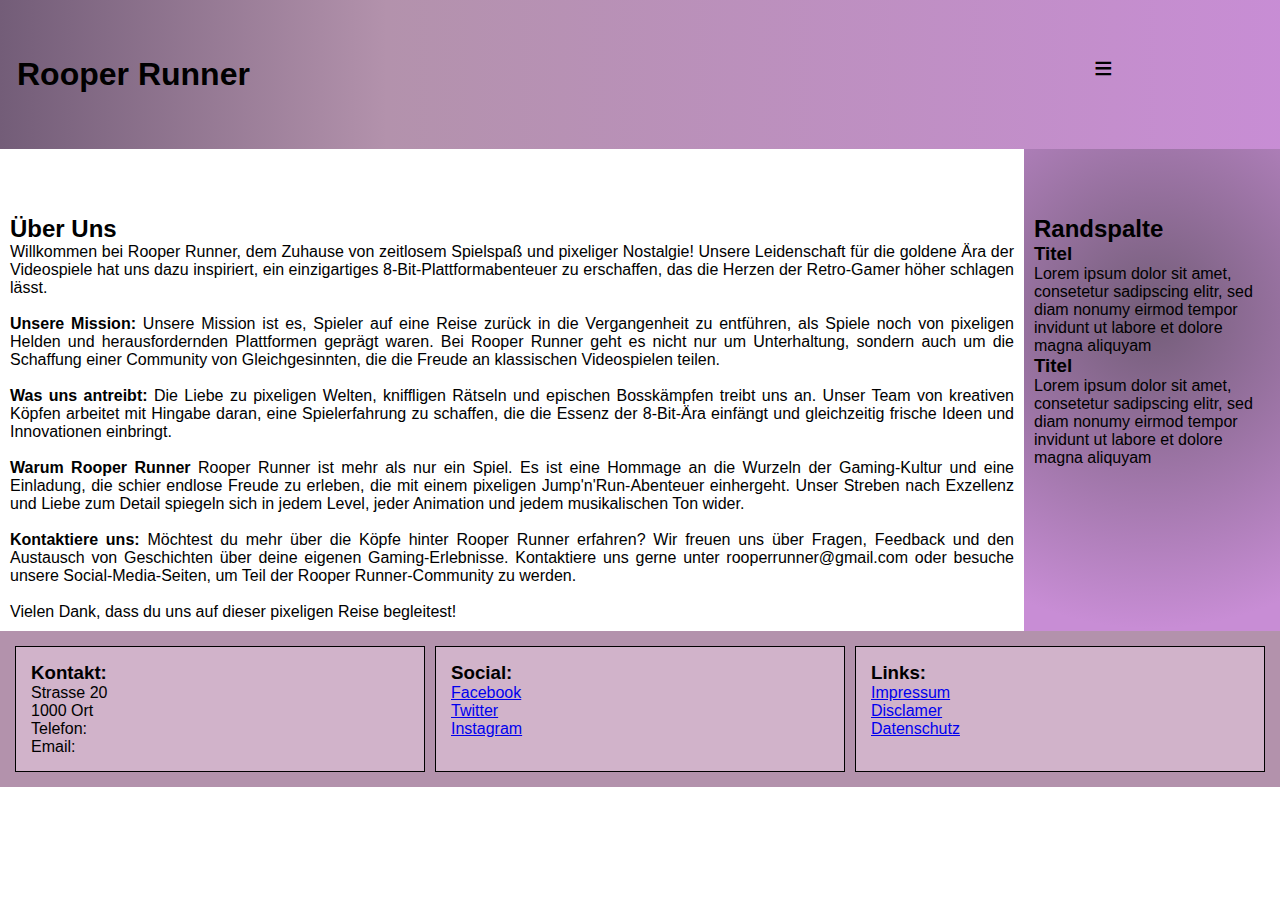
<file: HTML/seite2.html>
<!DOCTYPE html>
<html lang="zxx">

<head>
    <meta charset="UTF-8">
    <meta http-equiv="X-UA-Compatible" content="IE=edge">
    <meta name="viewport" content="width=device-width, initial-scale=1.0">
    <title>Seite 2</title>
    <link rel="stylesheet" href="../CSS/style.css">
    <link rel="icon" type="image/x-icon" href="favicon.ico">
</head>
<body>
    
     <div id="navbar">
        <div class="header">
            <a href="../index.html" id="logo">Rooper Runner</a>
            <span class="onclick" onclick="openNav()"> ≡</span>
        </div>
       
      </div>
      <div id="mySidenav" class="sidenav">
        <a href="javascript:void(0)" class="closebtn" onclick="closeNav()">&times;</a>
        <a href="../index.html">Home</a>
        <a href="seite2.html">Über Uns</a>
        <a href="seite3.html">Neuigkeiten</a>
        <a href="seite4.html">Standort</a>
        <a href="seite5.html">Sign Up</a>
      </div>

    <main>
        <h2>Über Uns</h2>
        <article>
                Willkommen bei Rooper Runner, dem Zuhause von zeitlosem Spielspaß und pixeliger Nostalgie! Unsere Leidenschaft für die goldene Ära der Videospiele hat uns dazu inspiriert, ein einzigartiges 8-Bit-Plattformabenteuer zu erschaffen, das die Herzen der Retro-Gamer höher schlagen lässt. <br><br>

                <b>Unsere Mission:</b>

                Unsere Mission ist es, Spieler auf eine Reise zurück in die Vergangenheit zu entführen, als Spiele noch von pixeligen Helden und herausfordernden Plattformen geprägt waren. Bei Rooper Runner geht es nicht nur um Unterhaltung, sondern auch um die Schaffung einer Community von Gleichgesinnten, die die Freude an klassischen Videospielen teilen. <br><br>

                <b>Was uns antreibt:</b>

                Die Liebe zu pixeligen Welten, kniffligen Rätseln und epischen Bosskämpfen treibt uns an. Unser Team von kreativen Köpfen arbeitet mit Hingabe daran, eine Spielerfahrung zu schaffen, die die Essenz der 8-Bit-Ära einfängt und gleichzeitig frische Ideen und Innovationen einbringt.<br><br>

                <b>Warum Rooper Runner</b>

                Rooper Runner ist mehr als nur ein Spiel. Es ist eine Hommage an die Wurzeln der Gaming-Kultur und eine Einladung, die schier endlose Freude zu erleben, die mit einem pixeligen Jump'n'Run-Abenteuer einhergeht. Unser Streben nach Exzellenz und Liebe zum Detail spiegeln sich in jedem Level, jeder Animation und jedem musikalischen Ton wider.<br><br>

                <b>Kontaktiere uns:</b>

                Möchtest du mehr über die Köpfe hinter Rooper Runner erfahren? Wir freuen uns über Fragen, Feedback und den Austausch von Geschichten über deine eigenen Gaming-Erlebnisse. Kontaktiere uns gerne unter rooperrunner@gmail.com oder besuche unsere Social-Media-Seiten, um Teil der Rooper Runner-Community zu werden.<br><br>

                Vielen Dank, dass du uns auf dieser pixeligen Reise begleitest!            
        </article>
    </main>
    <aside>
        <h2>Randspalte</h2>
        <article>
            <h3>Titel</h3>
            <p>Lorem ipsum dolor sit amet, consetetur sadipscing elitr, sed diam nonumy eirmod tempor invidunt ut
                labore
                et dolore magna aliquyam</p>
        </article>
        <article>
            <h3>Titel</h3>
            <p>Lorem ipsum dolor sit amet, consetetur sadipscing elitr, sed diam nonumy eirmod tempor invidunt ut
                labore
                et dolore magna aliquyam</p>
        </article>
    </aside>
    <footer>
        <div>
            <h3>Kontakt:</h3>
            <p>Strasse 20<br>1000 Ort<br>Telefon:<br>Email:</p>
        </div>
        <div>
            <h3>Social:</h3>
            <ul>
                <li><a href="https://www.facebook.com" target="_blank">Facebook</a></li>
                <li><a href="https://www.twitter.com" target="_blank">Twitter</a></li>
                <li><a href="https://www.instagram.com" target="_blank">Instagram</a></li>
            </ul>
        </div>
        <div>
            <h3>Links:</h3>
            <ul>
                <li><a href="impressum.html">Impressum</a></li>
                <li><a href="disclaimer.html">Disclamer</a></li>
                <li><a href="datenschutz.html">Datenschutz</a></li>
            </ul>
        </div>
    </footer>
    <script>
        // When the user scrolls down 80px from the top of the document, resize the navbar's padding and the logo's font size
      
        
        function openNav() {
            document.getElementById("mySidenav").style.width = "250px";
            document.getElementById("main").style.marginLeft = "250px";
            document.body.style.backgroundColor = "rgba(0,0,0,0.4)";
          }
    
          /* Set the width of the side navigation to 0 and the left margin of the page content to 0, and the background color of body to white */
          function closeNav() {
            document.getElementById("mySidenav").style.width = "0";
            document.getElementById("main").style.marginLeft = "0";
            document.body.style.backgroundColor = "white";
          }
        </script>
</body>
   
</html>
</file>
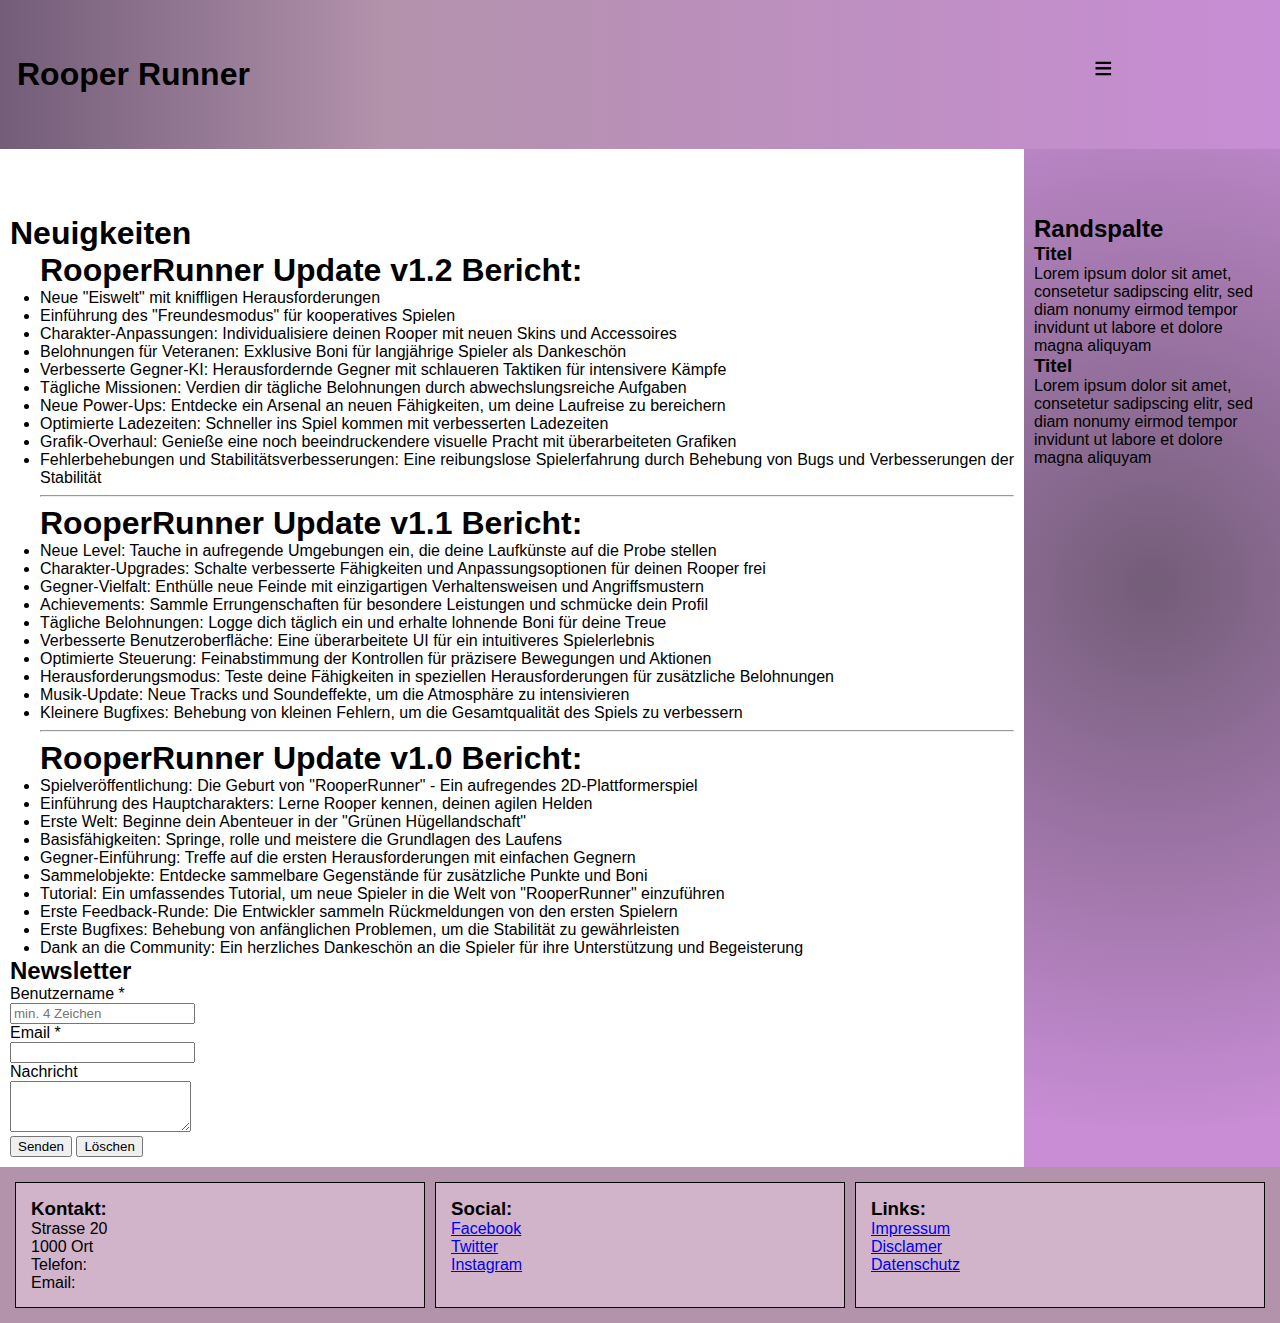
<file: HTML/seite3.html>
<!DOCTYPE html>
<html lang="zxx">

<head>
    <meta charset="UTF-8">
    <meta http-equiv="X-UA-Compatible" content="IE=edge">
    <meta name="viewport" content="width=device-width, initial-scale=1.0">
    <title>Seite 2</title>
    <link rel="stylesheet" href="../CSS/style.css">
    <link rel="icon" type="image/x-icon" href="favicon.ico">
</head>
<body>
    
     <div id="navbar">
        <div class="header">
            <a href="../index.html" id="logo">Rooper Runner</a>
            <span class="onclick" onclick="openNav()"> ≡</span>
        </div>
       
      </div>
      <div id="mySidenav" class="sidenav">
        <a href="javascript:void(0)" class="closebtn" onclick="closeNav()">&times;</a>
        <a href="../index.html">Home</a>
        <a href="seite2.html">Über Uns</a>
        <a href="seite3.html">Neuigkeiten</a>
        <a href="seite4.html">Standort</a>
        <a href="seite5.html">Sign Up</a>
      </div>

    
        <main>
            <h1>Neuigkeiten</h1>
    
            <article>
                    <div class="update">
                        <h1><strong>RooperRunner Update v1.2 Bericht:</strong></h1>
                        <ul>
                            <li>Neue "Eiswelt" mit kniffligen Herausforderungen</li>
                            <li>Einführung des "Freundesmodus" für kooperatives Spielen</li>
                            <li>Charakter-Anpassungen: Individualisiere deinen Rooper mit neuen Skins und Accessoires</li>
                            <li>Belohnungen für Veteranen: Exklusive Boni für langjährige Spieler als Dankeschön</li>
                            <li>Verbesserte Gegner-KI: Herausfordernde Gegner mit schlaueren Taktiken für intensivere Kämpfe</li>
                            <li>Tägliche Missionen: Verdien dir tägliche Belohnungen durch abwechslungsreiche Aufgaben</li>
                            <li>Neue Power-Ups: Entdecke ein Arsenal an neuen Fähigkeiten, um deine Laufreise zu bereichern</li>
                            <li>Optimierte Ladezeiten: Schneller ins Spiel kommen mit verbesserten Ladezeiten</li>
                            <li>Grafik-Overhaul: Genieße eine noch beeindruckendere visuelle Pracht mit überarbeiteten Grafiken</li>
                            <li>Fehlerbehebungen und Stabilitätsverbesserungen: Eine reibungslose Spielerfahrung durch Behebung von Bugs und Verbesserungen der Stabilität</li>
                        </ul>
    <hr>
                        <h1><strong>RooperRunner Update v1.1 Bericht:</strong></h1>
                        <ul>
                            <li>Neue Level: Tauche in aufregende Umgebungen ein, die deine Laufkünste auf die Probe stellen</li>
                            <li>Charakter-Upgrades: Schalte verbesserte Fähigkeiten und Anpassungsoptionen für deinen Rooper frei</li>
                            <li>Gegner-Vielfalt: Enthülle neue Feinde mit einzigartigen Verhaltensweisen und Angriffsmustern</li>
                            <li>Achievements: Sammle Errungenschaften für besondere Leistungen und schmücke dein Profil</li>
                            <li>Tägliche Belohnungen: Logge dich täglich ein und erhalte lohnende Boni für deine Treue</li>
                            <li>Verbesserte Benutzeroberfläche: Eine überarbeitete UI für ein intuitiveres Spielerlebnis</li>
                            <li>Optimierte Steuerung: Feinabstimmung der Kontrollen für präzisere Bewegungen und Aktionen</li>
                            <li>Herausforderungsmodus: Teste deine Fähigkeiten in speziellen Herausforderungen für zusätzliche Belohnungen</li>
                            <li>Musik-Update: Neue Tracks und Soundeffekte, um die Atmosphäre zu intensivieren</li>
                            <li>Kleinere Bugfixes: Behebung von kleinen Fehlern, um die Gesamtqualität des Spiels zu verbessern</li>
                        </ul>
    <hr>
                        <h1><strong>RooperRunner Update v1.0 Bericht:</strong></h1>
                        <ul>
                            <li>Spielveröffentlichung: Die Geburt von "RooperRunner" - Ein aufregendes 2D-Plattformerspiel</li>
                            <li>Einführung des Hauptcharakters: Lerne Rooper kennen, deinen agilen Helden</li>
                            <li>Erste Welt: Beginne dein Abenteuer in der "Grünen Hügellandschaft"</li>
                            <li>Basisfähigkeiten: Springe, rolle und meistere die Grundlagen des Laufens</li>
                            <li>Gegner-Einführung: Treffe auf die ersten Herausforderungen mit einfachen Gegnern</li>
                            <li>Sammelobjekte: Entdecke sammelbare Gegenstände für zusätzliche Punkte und Boni</li>
                            <li>Tutorial: Ein umfassendes Tutorial, um neue Spieler in die Welt von "RooperRunner" einzuführen</li>
                            <li>Erste Feedback-Runde: Die Entwickler sammeln Rückmeldungen von den ersten Spielern</li>
                            <li>Erste Bugfixes: Behebung von anfänglichen Problemen, um die Stabilität zu gewährleisten</li>
                            <li>Dank an die Community: Ein herzliches Dankeschön an die Spieler für ihre Unterstützung und Begeisterung</li>
                        </ul>
                    </div>  
            </article>
    
            <h2>Newsletter</h2>
            <form action=https://gibm.becknet.ch/formular/formular.php target="_blank" method="post">
                <div>
                    <label id="username">Benutzername *</label><br>
                    <input type="text"
                     id="benutzername"
                     name="benutzername"
                     pattern="[A-Za-z1-9_\.]{4, 30}"
                     placeholder="min. 4 Zeichen"
                     required />
                </div>
        
                <div>
                    <label for="email">Email *</label><br>
                    <input type="text" id="email" name="email" required pattern="([a-z0-9]{1,}([\.\-_][a-z0-9]{1,}){0,})@([a-z0-9]{1,}([\.\-_][a-z0-9]{1,}){0,})\.[a-z]{2,6}"/>
                </div>
                
                <div>
                    <label for="nachricht">Nachricht</label><br>
                    <textarea name="nachricht" id="nachricht" cols="20" rows="3"></textarea>
                    
                </div>
             
                <div>
                    <input type="submit" value="Senden">
                    <input type="reset" value="Löschen">
                </div>
            </form>
            
        </main>
    
    <aside>
        <h2>Randspalte</h2>
        <article>
            <h3>Titel</h3>
            <p>Lorem ipsum dolor sit amet, consetetur sadipscing elitr, sed diam nonumy eirmod tempor invidunt ut
                labore
                et dolore magna aliquyam</p>
        </article>
        <article>
            <h3>Titel</h3>
            <p>Lorem ipsum dolor sit amet, consetetur sadipscing elitr, sed diam nonumy eirmod tempor invidunt ut
                labore
                et dolore magna aliquyam</p>
        </article>
    </aside>
    <footer>
        <div>
            <h3>Kontakt:</h3>
            <p>Strasse 20<br>1000 Ort<br>Telefon:<br>Email:</p>
        </div>
        <div>
            <h3>Social:</h3>
            <ul>
                <li><a href="https://www.facebook.com" target="_blank">Facebook</a></li>
                <li><a href="https://www.twitter.com" target="_blank">Twitter</a></li>
                <li><a href="https://www.instagram.com" target="_blank">Instagram</a></li>
            </ul>
        </div>
        <div>
            <h3>Links:</h3>
            <ul>
                <li><a href="impressum.html">Impressum</a></li>
                <li><a href="disclaimer.html">Disclamer</a></li>
                <li><a href="datenschutz.html">Datenschutz</a></li>
            </ul>
        </div>
    </footer>
    <script>
        // When the user scrolls down 80px from the top of the document, resize the navbar's padding and the logo's font size
        window.onscroll = function() {scrollFunction()};
        
        function openNav() {
            document.getElementById("mySidenav").style.width = "250px";
            document.getElementById("main").style.marginLeft = "250px";
            document.body.style.backgroundColor = "rgba(0,0,0,0.4)";
          }
    
          /* Set the width of the side navigation to 0 and the left margin of the page content to 0, and the background color of body to white */
          function closeNav() {
            document.getElementById("mySidenav").style.width = "0";
            document.getElementById("main").style.marginLeft = "0";
            document.body.style.backgroundColor = "white";
          }
        </script>
</body>
   
</html>
</file>
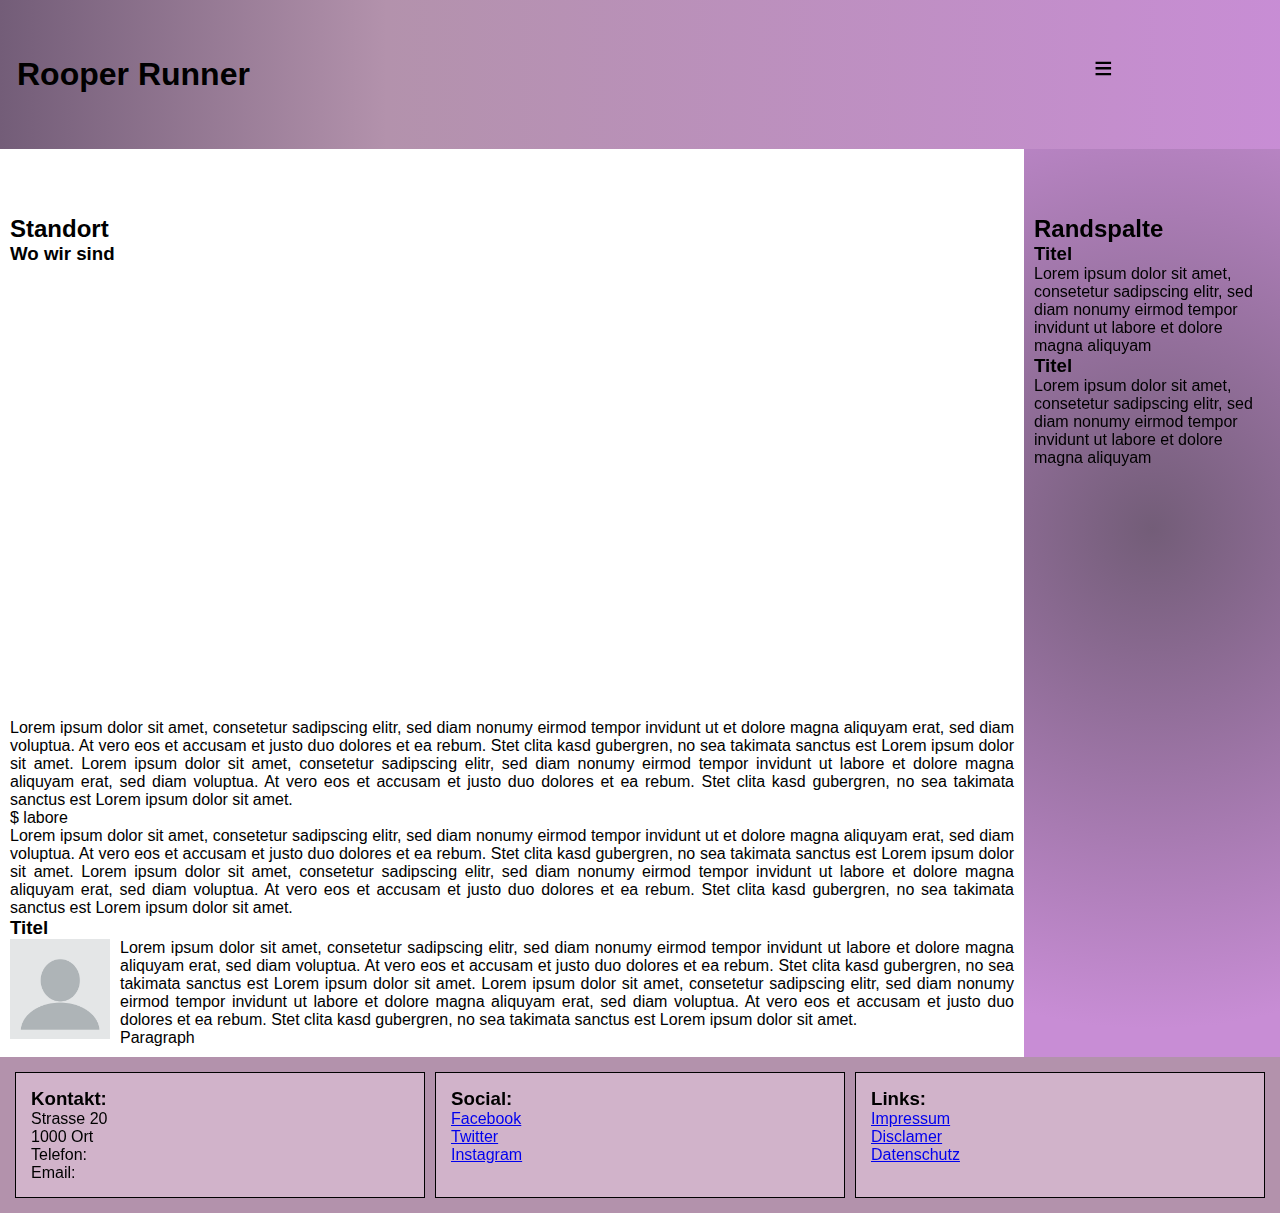
<file: HTML/seite4.html>
<!DOCTYPE html>
<html lang="zxx">

<head>
    <meta charset="UTF-8">
    <meta http-equiv="X-UA-Compatible" content="IE=edge">
    <meta name="viewport" content="width=device-width, initial-scale=1.0">
    <title>Seite 4</title>
    <link rel="stylesheet" href="../CSS/style.css">
    <link rel="icon" type="image/x-icon" href="favicon.ico">
    <link href="https://fonts.google.com/specimen/Vina+Sans" rel="stylesheet">
</head>
<body>
    
    <div id="navbar">
        <div class="header">
            <a href="../index.html" id="logo">Rooper Runner</a>
            <span class="onclick" onclick="openNav()"> ≡</span>
        </div>
       
      </div>
      <div id="mySidenav" class="sidenav">
        <a href="javascript:void(0)" class="closebtn" onclick="closeNav()">&times;</a>
        <a href="../index.html">Home</a>
        <a href="seite2.html">Über Uns</a>
        <a href="seite3.html">Neuigkeiten</a>
        <a href="seite4.html">Standort</a>
        <a href="seite5.html">Sign Up</a>
      </div>

    <main>
        <h2>Standort</h2>
        <article>
            <h3>Wo wir sind</h3>
                <iframe src="https://www.google.com/maps/embed?pb=!1m14!1m8!1m3!1d527.5656974819257!2d7.80586648025335!3d47.461908713321336!3m2!1i1024!2i768!4f13.1!3m3!1m2!1s0x4790352627effabb%3A0x480d7ba97e140fab!2sEbenrainweg%2013%2Fb%2C%204450%20Sissach!5e0!3m2!1sde!2sch!4v1701242274021!5m2!1sde!2sch" width="600" height="450" style="border:0;" allowfullscreen="" loading="lazy" referrerpolicy="no-referrer-when-downgrade"></iframe>
            
                
            
            <p>Lorem ipsum dolor sit amet, consetetur sadipscing elitr, sed diam nonumy eirmod tempor invidunt ut
                et dolore magna aliquyam erat, sed diam voluptua. At vero eos et accusam et justo duo dolores et ea
                rebum. Stet clita kasd gubergren, no sea takimata sanctus est Lorem ipsum dolor sit amet. Lorem
                ipsum
                dolor sit amet, consetetur sadipscing elitr, sed diam nonumy eirmod tempor invidunt ut labore et
                dolore
                magna aliquyam erat, sed diam voluptua. At vero eos et accusam et justo duo dolores et ea rebum.
                Stet
                clita kasd gubergren, no sea takimata sanctus est Lorem ipsum dolor sit amet.</p>$
                labore
                <p>Lorem ipsum dolor sit amet, consetetur sadipscing elitr, sed diam nonumy eirmod tempor invidunt ut
                    et dolore magna aliquyam erat, sed diam voluptua. At vero eos et accusam et justo duo dolores et ea
                    rebum. Stet clita kasd gubergren, no sea takimata sanctus est Lorem ipsum dolor sit amet. Lorem
                    ipsum
                    dolor sit amet, consetetur sadipscing elitr, sed diam nonumy eirmod tempor invidunt ut labore et
                    dolore
                    magna aliquyam erat, sed diam voluptua. At vero eos et accusam et justo duo dolores et ea rebum.
                    Stet
                    clita kasd gubergren, no sea takimata sanctus est Lorem ipsum dolor sit amet.</p>
                    
        </article>
        <article>
            <h3>Titel</h3>
            <img src="../Bilder/ProfilBild.webp" width="100" alt="Platzhalter">
            <p>Lorem ipsum dolor sit amet, consetetur sadipscing elitr, sed diam nonumy eirmod tempor invidunt ut
                labore
                et dolore magna aliquyam erat, sed diam voluptua. At vero eos et accusam et justo duo dolores et ea
                rebum. Stet clita kasd gubergren, no sea takimata sanctus est Lorem ipsum dolor sit amet. Lorem
                ipsum
                dolor sit amet, consetetur sadipscing elitr, sed diam nonumy eirmod tempor invidunt ut labore et
                dolore
                magna aliquyam erat, sed diam voluptua. At vero eos et accusam et justo duo dolores et ea rebum.
                Stet
                clita kasd gubergren, no sea takimata sanctus est Lorem ipsum dolor sit amet.</p>
            <p>Paragraph</p>
        </article>
    </main>
    <aside>
        <h2>Randspalte</h2>
        <article>
            <h3>Titel</h3>
            <p>Lorem ipsum dolor sit amet, consetetur sadipscing elitr, sed diam nonumy eirmod tempor invidunt ut
                labore
                et dolore magna aliquyam</p>
        </article>
        <article>
            <h3>Titel</h3>
            <p>Lorem ipsum dolor sit amet, consetetur sadipscing elitr, sed diam nonumy eirmod tempor invidunt ut
                labore
                et dolore magna aliquyam</p>
        </article>
    </aside>
    <footer>
        <div>
            <h3>Kontakt:</h3>
            <p>Strasse 20<br>1000 Ort<br>Telefon:<br>Email:</p>
        </div>
        <div>
            <h3>Social:</h3>
            <ul>
                <li><a href="https://www.facebook.com" target="_blank">Facebook</a></li>
                <li><a href="https://www.twitter.com" target="_blank">Twitter</a></li>
                <li><a href="https://www.instagram.com" target="_blank">Instagram</a></li>
            </ul>
        </div>
        <div>
            <h3>Links:</h3>
            <ul>
                <li><a href="impressum.html">Impressum</a></li>
                <li><a href="disclaimer.html">Disclamer</a></li>
                <li><a href="datenschutz.html">Datenschutz</a></li>
            </ul>
        </div>
    </footer>
    <script>
   
   function openNav() {
            document.getElementById("mySidenav").style.width = "250px";
            document.getElementById("main").style.marginLeft = "250px";
            document.body.style.backgroundColor = "rgba(0,0,0,0.4)";
          }
    
          /* Set the width of the side navigation to 0 and the left margin of the page content to 0, and the background color of body to white */
          function closeNav() {
            document.getElementById("mySidenav").style.width = "0";
            document.getElementById("main").style.marginLeft = "0";
            document.body.style.backgroundColor = "white";
          }
        </script>
</body>

</html>
</file>
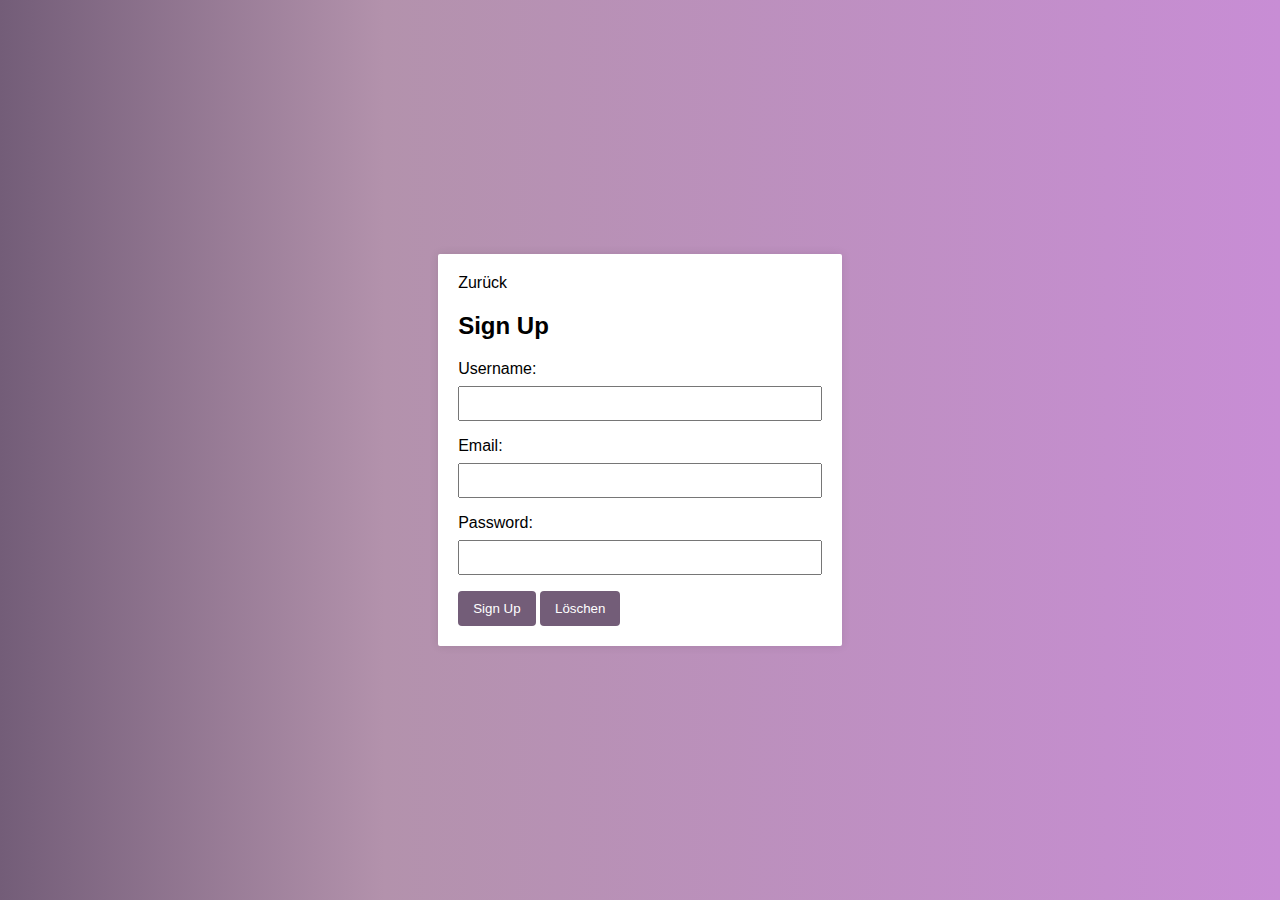
<file: HTML/seite5.html>
<!DOCTYPE html>
<html lang="en">
<head>
    <meta charset="UTF-8">
    <meta name="viewport" content="width=device-width, initial-scale=1.0">
    <title>Sign Up!!!!!</title>
    <link rel="stylesheet" href="../CSS/signup.css">
    <link rel="icon" type="image/x-icon" href="favicon.ico">
</head>
<body>
    
  
   
  </div>
  <div id="mySidenav" class="sidenav">
    <a href="javascript:void(0)" class="closebtn" onclick="closeNav()">&times;</a>
    <a href="../index.html">Home</a>
    <a href="seite2.html">Über Uns</a>
    <a href="seite3.html">Neuigkeiten</a>
    <a href="seite4.html">Standort</a>
    <a href="seite5.html">Sign Up</a>
  </div>
          
          
      <div class="signup-container">
        <span onclick="openNav()">Zurück</span>
    
        <h2>Sign Up</h2>
        <form action="seite6.html">
          
          <label for="username">Username:</label>
          <input type="text" id="username" name="username" required>
    
          <label for="email">Email:</label>
          <input type="email" id="email" name="email" required pattern="([a-z0-9]{1,}([\.\-_][a-z0-9]{1,}){0,})@([a-z0-9]{1,}([\.\-_][a-z0-9]{1,}){0,})\.[a-z]{2,6}">

          <label for="password">Password:</label>
          <input type="password" id="password" name="password" required
          minlength="8" pattern="[a-zA-Z!?/.*%@#°§¬|¢9]{8}">
    
          <button type="submit">Sign Up</button>
          <button type="reset">Löschen</button>
        </form>
      </div>
    <script>
        function openNav() {
            document.getElementById("mySidenav").style.width = "250px";
            document.getElementById("main").style.marginLeft = "250px";
            document.body.style.backgroundColor = "rgba(0,0,0,0.4)";
          }
    
          /* Set the width of the side navigation to 0 and the left margin of the page content to 0, and the background color of body to white */
          function closeNav() {
            document.getElementById("mySidenav").style.width = "0";
            document.getElementById("main").style.marginLeft = "0";
            document.body.style.backgroundColor = "white";
          }
    </script>
    
</body>
</html>
</file>
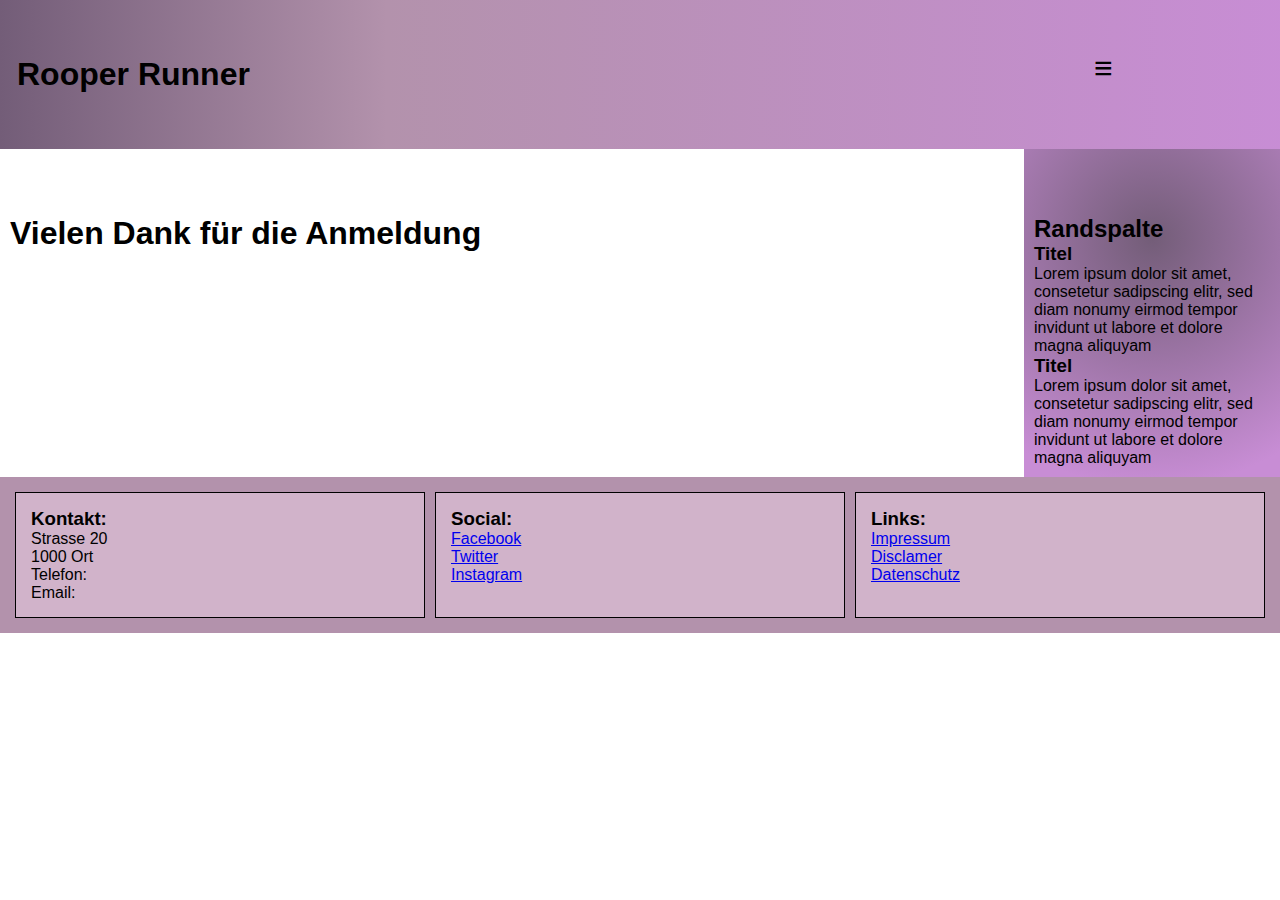
<file: HTML/seite6.html>
<!DOCTYPE html>
<html lang="en">

<head>
    <meta charset="UTF-8">
    <meta http-equiv="X-UA-Compatible" content="IE=edge">
    <meta name="viewport" content="width=device-width, initial-scale=1.0">
    <title>Seite 6</title>
    <link rel="stylesheet" href="../CSS/style.css">
    <link rel="icon" type="image/x-icon" href="favicon.ico">
    <link href="https://fonts.google.com/specimen/Vina+Sans" rel="stylesheet">
</head>
<body>
    
  <div id="navbar">
    <div class="header">
        <a href="../index.html" id="logo">Rooper Runner</a>
        <span class="onclick" onclick="openNav()"> ≡</span>
    </div>
   
  </div>
  <div id="mySidenav" class="sidenav">
    <a href="javascript:void(0)" class="closebtn" onclick="closeNav()">&times;</a>
    <a href="../index.html">Home</a>
    <a href="seite2.html">Über Uns</a>
    <a href="seite3.html">Neuigkeiten</a>
    <a href="seite4.html">Standort</a>
    <a href="seite5.html">Sign Up</a>
  </div>

    <main>
        <h1>Vielen Dank für die Anmeldung</h1>
        
    </main>
    <aside>
        <h2>Randspalte</h2>
        <article>
            <h3>Titel</h3>
            <p>Lorem ipsum dolor sit amet, consetetur sadipscing elitr, sed diam nonumy eirmod tempor invidunt ut
                labore
                et dolore magna aliquyam</p>
        </article>
        <article>
            <h3>Titel</h3>
            <p>Lorem ipsum dolor sit amet, consetetur sadipscing elitr, sed diam nonumy eirmod tempor invidunt ut
                labore
                et dolore magna aliquyam</p>
        </article>
    </aside>
    <footer>
        <div>
            <h3>Kontakt:</h3>
            <p>Strasse 20<br>1000 Ort<br>Telefon:<br>Email:</p>
        </div>
        <div>
            <h3>Social:</h3>
            <ul>
                <li><a href="https://www.facebook.com" target="_blank">Facebook</a></li>
                <li><a href="https://www.twitter.com" target="_blank">Twitter</a></li>
                <li><a href="https://www.instagram.com" target="_blank">Instagram</a></li>
            </ul>
        </div>
        <div>
            <h3>Links:</h3>
            <ul>
                <li><a href="impressum.html">Impressum</a></li>
                <li><a href="disclaimer.html">Disclamer</a></li>
                <li><a href="datenschutz.html">Datenschutz</a></li>
            </ul>
        </div>
    </footer>
    <script>
   
      window.onscroll = function() {scrollFunction()};
      
      function scrollFunction() {
        if (document.body.scrollTop > 80 || document.documentElement.scrollTop > 80) {
          document.getElementById("navbar").style.padding = "30px 10px";
          document.getElementById("logo").style.fontSize = "25px";
        } else {
          document.getElementById("navbar").style.padding = "80px 10px";
          document.getElementById("logo").style.fontSize = "35px";
        }
      }
      
      function openNav() {
                
                document.getElementById("mySidenav").style.width = "250px";
                document.getElementById("main").style.marginLeft = "250px";
                document.body.style.backgroundColor = "rgba(0,0,0,0.4)";
              }
              
              /* Set the width of the side navigation to 0 and the left margin of the page content to 0, and the background color of body to white */
              function closeNav() {
                document.getElementById("mySidenav").style.width = "0";
                document.getElementById("main").style.marginLeft = "0";
                document.body.style.backgroundColor = "white";
              }
              
      </script>
</body>

</html>
</file>
<file: CSS/style.css>
:root {
  --primary-color: #B392AC; /* Hauptfarbe */
  --secondary-color: #D1B3CA; /* Sekundärfarbe */
  --accent-color: #735D78; /* Akzentfarbe */
  --third-color: #E8C2CA;
  --fourth-color: rgb(200, 141, 213);
  }
  
html, body, h1, h2, h3, ul, li, p {
    margin: 0;
    padding: 0;
  }
  
  body {
    
    box-sizing: border-box;
    margin: 0 auto;
    display: grid;
    grid-template-columns: 10% 2fr 20%;
    font-family: 'Lucida Sans', 'Lucida Sans Regular', 'Lucida Grande', 'Lucida Sans Unicode', Geneva, Verdana, sans-serif;
    grid-template-areas: 
    "header header header"
    "nav nav nav"
    "main main aside"
    "footer footer footer"
    ;
  }
  
 .onclick{
  position: fixed;
  margin-left: 65%;
  font-size: larger;
 }
#navbar {
  overflow: hidden;
  background: rgb(115,93,120);
  background: linear-gradient(90deg, rgba(115,93,120,1) 0%, rgba(179,146,172,1) 30%, rgba(200,141,213,1) 100%);
  padding: 50px 5px; /* Large padding which will shrink on scroll (using JS) */
  transition: 0.4s; /* Adds a transition effect when the padding is decreased */
  position: fixed; /* Sticky/fixed navbar */
  width: 100%;
  top: 0; /* At the top */
  z-index: 99;
}

#navbar a {
  float: left;
  color: black;
  text-align: center;
  padding: 12px;
  text-decoration: none;
  font-size: 18px;
  line-height: 25px;
  border-radius: 4px;
}

/* Style the logo */
#navbar #logo {
  font-size: 2em;
  font-weight: bold;
  transition: 0.3s;
}

/* Links on mouse-over */


/* Style the active/current link */
#navbar a.active {
  background-color: #ffffffff;
  color: black;
}

/* Display some links to the right */
#navbar-right {
  float: left;
  margin-right: 10px;
}

  main {
    grid-area: main;
    display: flex;
    flex-direction: column;
    background-color: #ffffffff;
    text-align: justify;
    padding: 10px;
    overflow: auto;
    margin-top: 20%;
  }
  
  aside {
    grid-area: aside;
    min-height: 100px;
    background: rgb(115,93,120);
    background: radial-gradient(circle, rgba(115,93,120,1) 0%, rgba(200,141,213,1) 92%);
    padding: 10px;
    padding-top: 215px;
  }
  
  footer {
    grid-area: footer;
    padding: 10px;
    min-height: 100px;
    background-color: var(--primary-color);
    display: flex;
    justify-content: space-between;
  }
  
#logo_picture{
    width: 200px;
}

footer div{
  flex: 1;
  border: 1px solid black;
  padding: 15px;
  width: 33%;
  background-color: var(--secondary-color);
  margin: 5px;
}
  
footer ul{
  list-style: none;
  
}

img{
  width: 100px;
  float: left;
  margin-right: 10px;
}
  
.update{
  margin-left: 10px;
}
  
.mySlides {display:none}
.w3-left, .w3-right, .w3-badge {cursor:pointer}
.w3-badge {height:13px;width:13px;padding:0}

@media only screen and (max-width: 500px) {
  #logo{
    justify-content: center;
  }



  #navbar a {
    float: left;
    color: black;
    text-align: center;
    padding: 12px;
    text-decoration: none;
    font-size: 18px;
    line-height: 25px;
    border-radius: 4px;
    display: block;
    font-size: 3em;
  }
  #logo{
    text-align: center;
  }
  body{
    grid-template-areas: 
    "header header header"
    "nav nav nav"
    "main main main"
    "aside aside aside"
    "footer footer footer"
    ;
    zoom: none;
  }

.onclick{
  margin-left: 10%;
}

  aside{
    padding-top: 10px;
    
  }
  main{
    padding-top: 20%;
  }
  
  
}
.update{
  
  padding-left: 20px;
}

.sidenav {
  height: 100%; /* 100% Full-height */
  width: 0; /* 0 width - change this with JavaScript */
  position: fixed; /* Stay in place */
  z-index: 100; /* Stay on top */
  top: 0; /* Stay at the top */
  left: 0;
  background-color: #111; /* Black*/
  overflow-x: hidden; /* Disable horizontal scroll */
  padding-top: 60px; /* Place content 60px from the top */
  transition: 0.5s; /* 0.5 second transition effect to slide in the sidenav */
}

/* The navigation menu links */
.sidenav a {
  padding: 8px 8px 8px 32px;
  text-decoration: none;
  font-size: 25px;
  color: #818181;
  display: block;
  transition: 0.3s;
}

/* When you mouse over the navigation links, change their color */
.sidenav a:hover {
  color: #f1f1f1;
}

/* Position and style the close button (top right corner) */
.sidenav .closebtn {
  position: absolute;
  top: 0;
  right: 25px;
  font-size: 36px;
  margin-left: 50px;
}

/* Style page content - use this if you want to push the page content to the right when you open the side navigation */
#main {
  transition: margin-left .5s;
  padding: 20px;
}

/* On smaller screens, where height is less than 450px, change the style of the sidenav (less padding and a smaller font size) */
@media screen and (max-height: 450px) {
  .sidenav {padding-top: 15px;}
  .sidenav a {font-size: 18px;}
}

.onclick{
  float: left;
  
  font-size: 2em;
}
</file>
<file: CSS/signup.css>
:root{
    --gradient-primary: linear-gradient(90deg, rgba(129,0,255,1) 0%, rgba(126,23,184,1) 30%, rgba(255,0,244,1) 100%)
   }
   
   body {
      font-family: Arial, sans-serif;
      background: rgb(115,93,120);
      background: linear-gradient(90deg, rgba(115,93,120,1) 0%, rgba(179,146,172,1) 30%, rgba(200,141,213,1) 100%);
      margin: 0;
      display: flex;
      align-items: center;
      justify-content: center;
      height: 100vh;
    }

    .signup-container {
      background-color: #fff;
      padding: 20px;
      border-radius: 2px;
      box-shadow: 0 0 10px rgba(0, 0, 0, 0.1);
    }

    label {
      display: block;
      margin-bottom: 8px;
    }

    input {
      width: 100%;
      padding: 8px;
      margin-bottom: 16px;
      box-sizing: border-box;
    }

    button {
      background-color: #735D78;
      color: #fff;
      padding: 10px 15px;
      border: none;
      border-radius: 4px;
      cursor: pointer;
    }

    .sidenav {
        height: 100%; /* 100% Full-height */
        width: 0; /* 0 width - change this with JavaScript */
        position: fixed; /* Stay in place */
        z-index: 1; /* Stay on top */
        top: 0; /* Stay at the top */
        left: 0;
        background-color: #111; /* Black*/
        overflow-x: hidden; /* Disable horizontal scroll */
        padding-top: 60px; /* Place content 60px from the top */
        transition: 0.5s; /* 0.5 second transition effect to slide in the sidenav */
      }
      
      /* The navigation menu links */
      .sidenav a {
        padding: 8px 8px 8px 32px;
        text-decoration: none;
        font-size: 25px;
        color: #818181;
        display: block;
        transition: 0.3s;
      }
      
      /* When you mouse over the navigation links, change their color */
      .sidenav a:hover {
        color: #f1f1f1;
      }
      
      /* Position and style the close button (top right corner) */
      .sidenav .closebtn {
        position: absolute;
        top: 0;
        right: 25px;
        font-size: 36px;
        margin-left: 50px;
      }
      
      /* Style page content - use this if you want to push the page content to the right when you open the side navigation */
      #main {
        transition: margin-left .5s;
        padding: 20px;
      }
      
      /* On smaller screens, where height is less than 450px, change the style of the sidenav (less padding and a smaller font size) */
      @media screen and (max-height: 450px) {
        .sidenav {padding-top: 15px;}
        .sidenav a {font-size: 18px;}
      }
</file>
